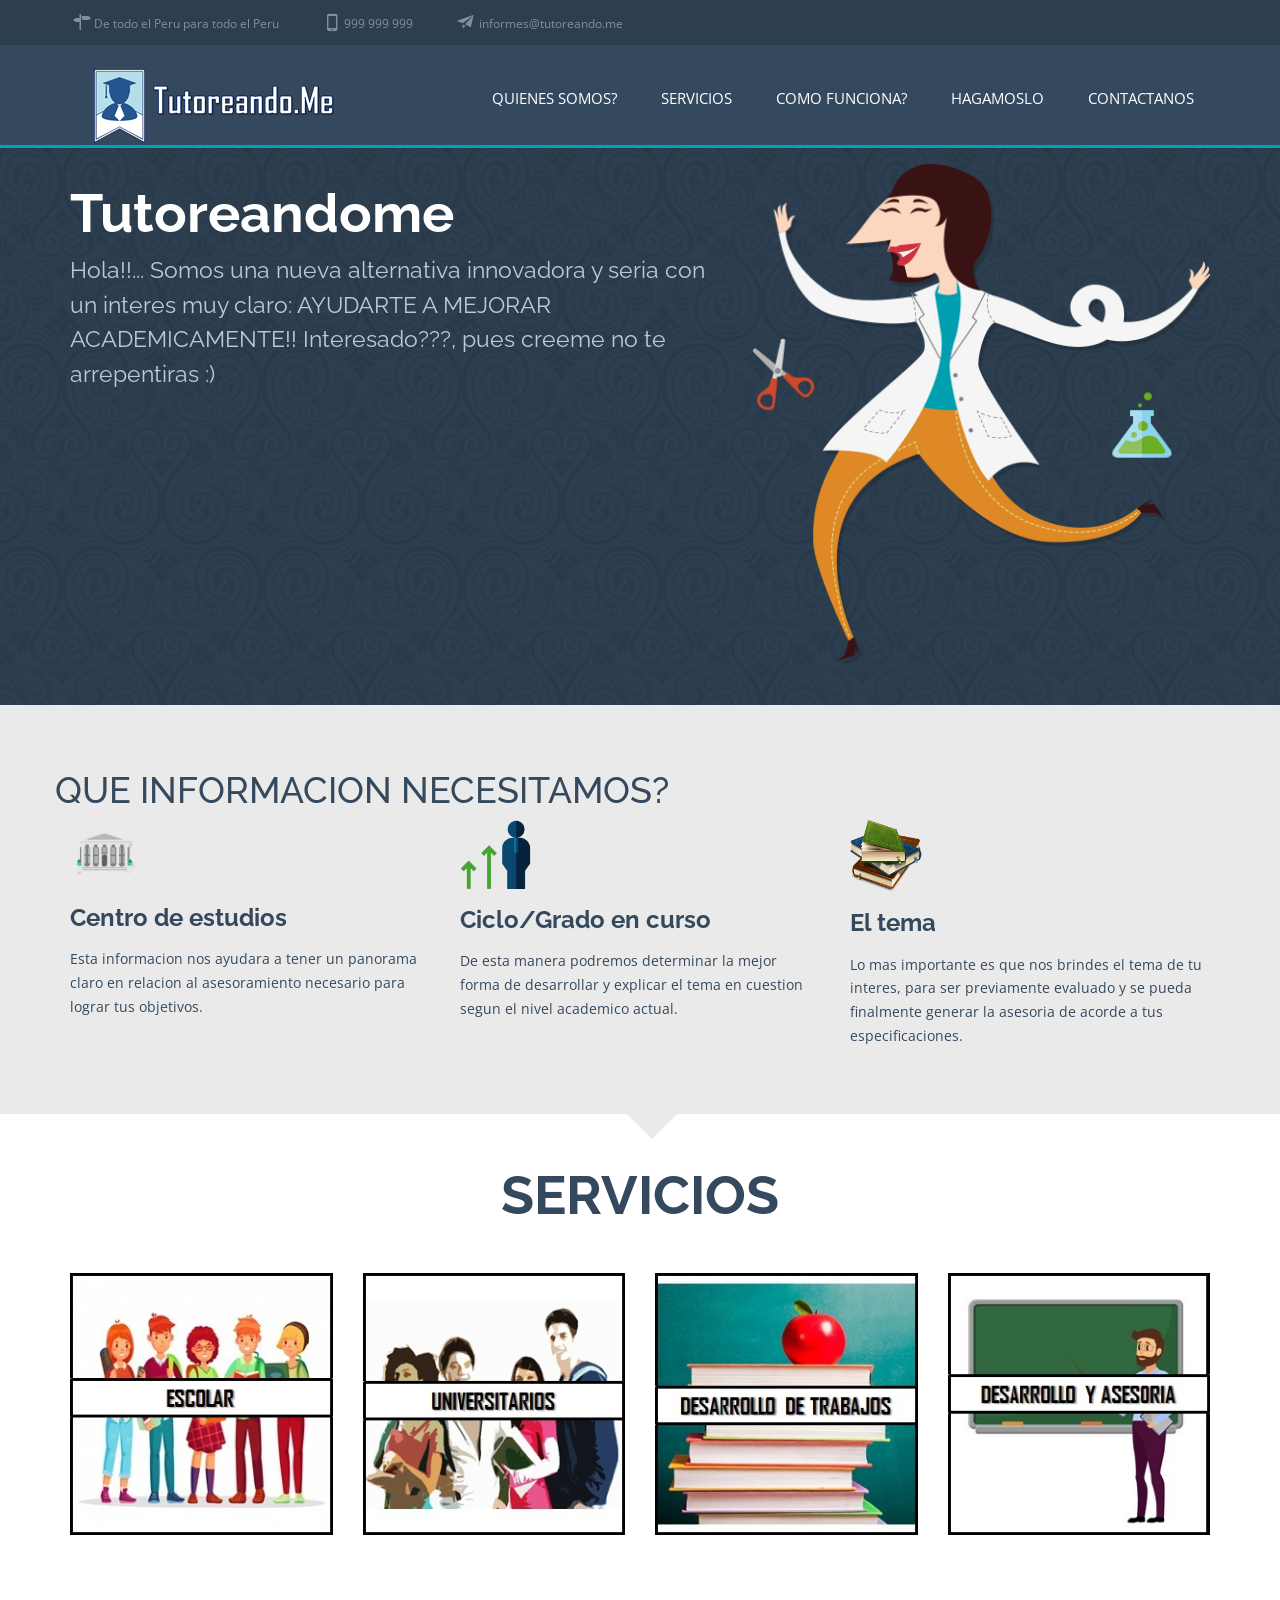
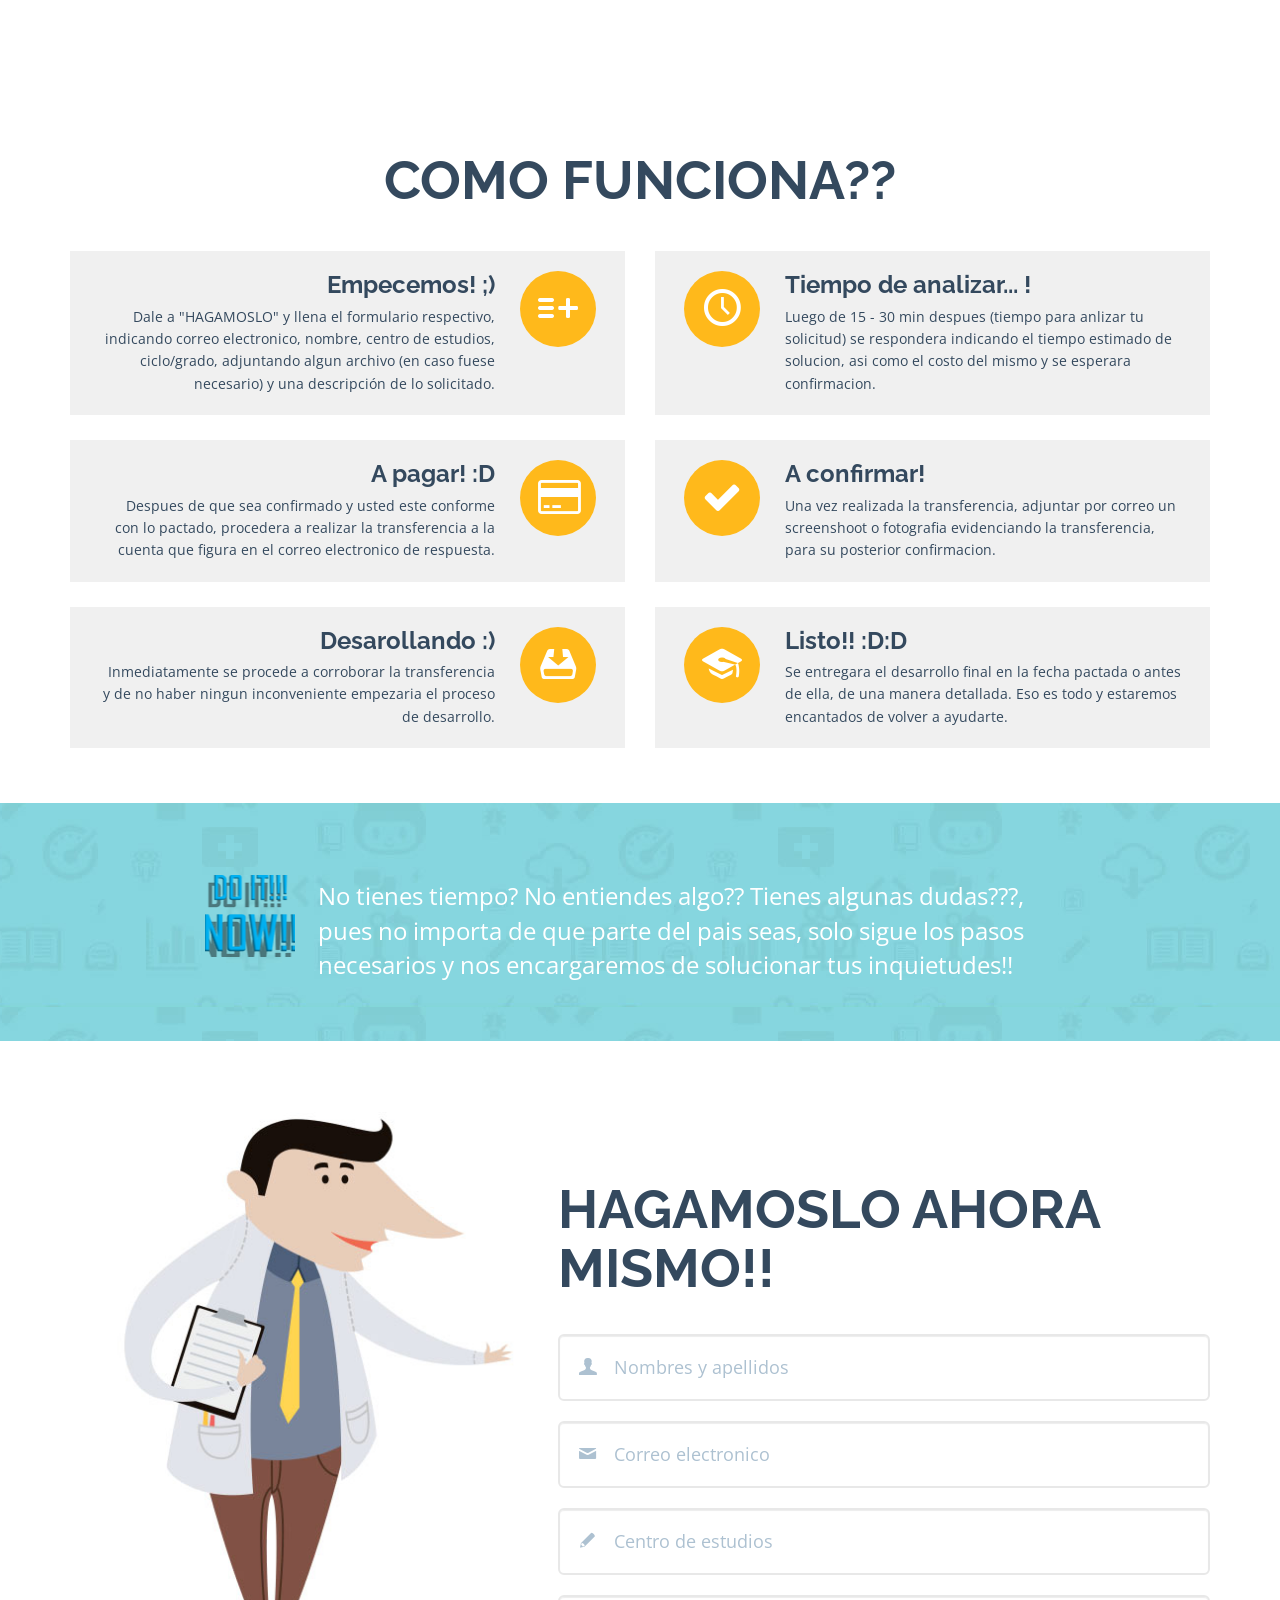
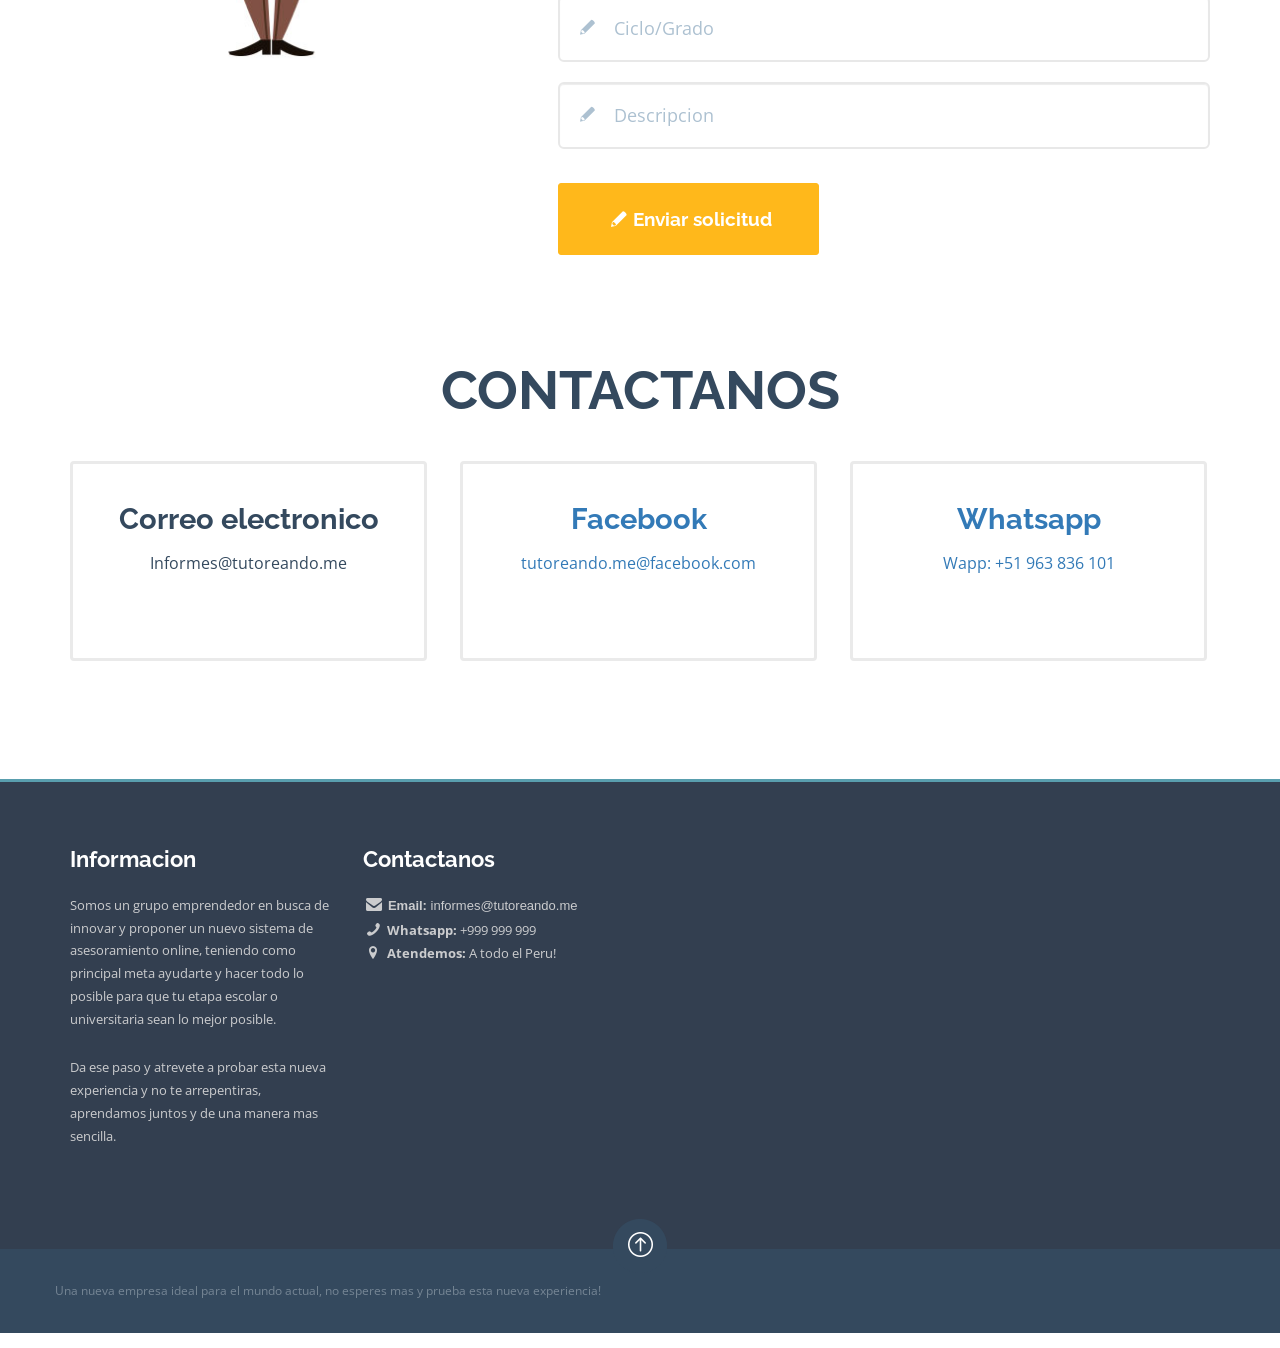
<file: index.html>
﻿<!DOCTYPE html>
<!--[if lt IE 7 ]><html class="ie ie6" lang="en"> <![endif]-->
<!--[if IE 7 ]><html class="ie ie7" lang="en"> <![endif]-->
<!--[if IE 8 ]><html class="ie ie8" lang="en"> <![endif]-->
<!--[if (gte IE 9)|!(IE)]><html lang="en" class="no-js"> <![endif]-->
	<html lang="en">
	  <head>
	  	<!-- Define Charset -->
	    <meta charset="utf-8">
	    
	    <!-- Page Title -->
	    <title>Tutoreando.me / Asesoria academica</title>
	    
	    <!-- Responsive Metatag -->
	    <meta name="viewport" content="width=device-width, initial-scale=1.0">
	    
	    <!-- Page Description and Author -->
	    <meta name="description" content="Landing Page">
	    <meta name="author" content="Coralix Themes">
	    
		<!-- fontello -->   
	    <!--[if IE 7 ]><link href="css/fonts/fontello-ie7.css" rel="stylesheet" type="text/css" media="screen" /><![endif]-->
		<link href="css/fonts/fontello.css" rel="stylesheet" type="text/css" media="screen" />

		<!-- owl-carousel -->   
		<link href="js/owl-carousel/owl.carousel.css" rel="stylesheet" type="text/css" media="screen" />		    
		<!-- Custom style -->	    	    
		<link href="css/style.css" rel="stylesheet" type="text/css" media="screen" />
		<link href="css/media-queries.css" rel="stylesheet" type="text/css" media="screen" />

		<!-- Preload -->   
		<link href="css/pace/pace-theme-barber-shop.css" rel="stylesheet" type="text/css" media="screen" />	
	
	    <!-- HTML5 shim, for IE6-8 support of HTML5 elements --><!--[if lt IE 8]><script src="js/html5shiv.js"></script><![endif]-->
	
	    <!-- Fav and touch icons -->
	    <link rel="apple-touch-icon-precomposed" sizes="144x144" href="../assets/ico/apple-touch-icon-144-precomposed.png">
	    <link rel="apple-touch-icon-precomposed" sizes="114x114" href="../assets/ico/apple-touch-icon-114-precomposed.png">
	    <link rel="apple-touch-icon-precomposed" sizes="72x72" href="../assets/ico/apple-touch-icon-72-precomposed.png">
	    <link rel="apple-touch-icon-precomposed" href="../assets/ico/apple-touch-icon-57-precomposed.png">
	    <link rel="shortcut icon" href="../assets/ico/favicon.png">
	  </head>

	  <body id="top">  	
 
		<!-- Header-->
		<header>
			<div class="top-info">
				<div class="container">
					<ul class="inline-list contact-top">
						<li><i class="icon-address"></i>De todo el Peru para todo el Peru</li>
						<li><i class="icon-mobile"></i>999 999 999</li>
						<li><i class="icon-paper-plane"></i><a href="#">informes@tutoreando.me</a></li>	
					</ul>				
				</div>
			</div>
			<div class="container">
				<nav class="navbar navbar-default nm" role="navigation">
				  <!-- Brand and toggle get grouped for better mobile display -->
				  <div class="navbar-header">
				    <button type="button" class="navbar-toggle" data-toggle="collapse" data-target=".navbar-ex1-collapse">
				      <span class="sr-only">Toggle navigation</span>
				      <span class="icon-bar"></span>
				      <span class="icon-bar"></span>
				      <span class="icon-bar"></span>
				    </button>
				    <a id="logo" class="navbar-brand" href="./"><img src="img/logo.png" alt="My Brand" /></a>
				  </div>
				  <!-- Collect the nav links, forms, and other content for toggling -->
				  <div class="collapse navbar-collapse navbar-ex1-collapse nb np">
				    <ul class="nav navbar-nav">
				    	<li><a href="#top" class="anchor">QUIENES SOMOS?</a></li>
						<li><a href="#gallery" class="anchor">SERVICIOS</a></li>
						<li><a href="#cool-things" class="anchor">COMO FUNCIONA?</a></li>
						<li><a href="#suscribe" class="anchor">HAGAMOSLO</a></li>
						<li><a href="#pricing" class="anchor">CONTACTANOS</a></li>
					
				    </ul>
				  </div><!-- /.navbar-collapse -->
				</nav>
			</div>
	    </header>
	    <!-- End Header--> 	
  	
		<!-- intro -->
		<section id="intro" class="">
			<div class="container">
				<div class="row">
					<div class="col-sm-7">
						<h2>Tutoreandome</h2>
						<p>Hola!!... Somos una nueva alternativa innovadora y seria con un interes muy claro: AYUDARTE A MEJORAR ACADEMICAMENTE!! Interesado???, pues creeme no te arrepentiras :)</p>	
						
					</div>
					<div class="col-sm-5 clearfix">
						<figure>
							<img src="img/img-intro.png" class="img-responsive img-intro" alt="img intro" />
						</figure>
					</div>
				</div>
			</div>
		</section>
    	<!-- End intro -->
    	
    	<hr class="hidden" />
    	
		<!-- Features -->
		<section id="features" class="bg-color">
			<div class="container">
				
				<div class="row">
					<h1>QUE INFORMACION NECESITAMOS?</h1>
					<div class="col-sm-4 item from-left">
						<div class="icon">
							<figure>
								<img src="img/icons/ico-77.png" alt="//" />
							</figure>
						</div>
						<h3>Centro de estudios</h3>
						<p>Esta informacion nos ayudara a tener un panorama claro en relacion al asesoramiento necesario para lograr tus objetivos.</p>
					</div>
					<div class="col-sm-4 item from-bottom">
						<div class="icon">
							<figure>
								<img src="img/icons/ico-43.png" alt="//" />
							</figure>
						</div>
						<h3>Ciclo/Grado en curso</h3>
						<p>De esta manera podremos determinar la mejor forma de desarrollar y explicar el tema en cuestion segun el nivel academico actual.</p>
					</div>
					<div class="col-sm-4 item from-right">
						<div class="icon">
							<figure>
								<img src="img/icons/ico-15.png" alt="//" />
							</figure>
						</div>
						<h3>El tema</h3>
						<p>Lo mas importante es que nos brindes el tema de tu interes, para ser previamente evaluado y se pueda finalmente generar la asesoria de acorde a tus especificaciones.</p>
					</div>
				</div>
				
			</div>
		</section>
		<!-- end Features -->  
    
    	<hr class="hidden" />
    	
		
    	
		<!-- Gallery -->
		<section id="gallery" class="bg-color">
			<div class="container text-center">
				<h2>SERVICIOS</h2>
				<div class="row">

					<div class="col-sm-3 from-left">
						<a href="img/gallery/img-gallery.jpg" class="fancybox">						
							<div class="item">
								<figure>
									<img class="img-responsive" src="img/gallery/img-gallery.jpg" alt="//" />
								</figure>
								<div class="hover">
									<div class="icon img-circle">
										<i class="icon-eye">
										</i>
									</div>
									<h4>ETAPA ESCOLAR</h4>
									<p>Te apoyamos en la etapa escolar, dandote facilidades asi como el asesoramiento claro y preciso de las materias cursadas.</p>
								</div>
							</div>
						</a>
					</div>
					
					<div class="col-sm-3 from-bottom">
						<a href="img/gallery/img-gallery-1.jpg" class="fancybox">						
							<div class="item">
								<figure>
									<img class="img-responsive" src="img/gallery/img-gallery-1.jpg" alt="//" />
								</figure>
								<div class="hover">
									<div class="icon img-circle">
										<i class="icon-eye">
										</i>
									</div>
									<h4>ETAPA UNIVERSITARIA</h4>
									<p>Trabajas?, no tienes mucho tiempo? o no entiendes algo?, no te preocupes mas te asesoramos en esta importante etapa de tu vida.</p>
								</div>
							</div>
						</a>
					</div>
					
					<div class="col-sm-3 from-bottom">
						<a href="img/gallery/img-gallery-2.jpg" class="fancybox">						
							<div class="item">
								<figure>
									<img class="img-responsive" src="img/gallery/img-gallery-2.jpg" alt="//" />
								</figure>
								<div class="hover">
									<div class="icon img-circle">
										<i class="icon-eye">
										</i>
									</div>
									<h4>DESARROLLO DE TRABAJOS</h4>
									<p>Si no tienes tiempo o solo necesitas una resolucin rapida y detallada, entonces esta es tu opcion, mandanos tu info y nosotros nos encargamos.</p>
								</div>
							</div>
						</a>
					</div>
					
					<div class="col-sm-3 from-right">
						<a href="img/gallery/img-gallery-4.jpg" class="fancybox">						
							<div class="item">
								<figure>
									<img class="img-responsive" src="img/gallery/img-gallery-4.jpg" alt="//" />
								</figure>
								<div class="hover">
									<div class="icon img-circle">
										<i class="icon-eye">
										</i>
									</div>
									<h4>DESARROLLO Y ASESORIA</h4>
									<p>No sabes como desarrollarlo? y quieres aprender?, entonces tambien tenemos una alternativa para ti. </p>
								</div>
							</div>
						</a>
					</div>
					
					
				</div><!-- .row -->
			</div>
		</section>
		<!-- end gallery -->  
    
		<hr class="hidden" />
		
		
    	
		
		<!-- cool-things -->
		<section id="cool-things" class="bg-color">
			<div class="container">
				<h2 class="text-center from-bottom">COMO FUNCIONA??</h2>
   				<div class="row">
   					<div class="col-sm-6 from-left">
	   					<div class="item right-icon clearfix">
	   						<div class="icon img-circle">
	   							<i class="icon-list-add"></i>
	   						</div>
   							<div class="cont">
	   							<h3>Empecemos! ;)</h3>
	   							<p>Dale a "HAGAMOSLO" y llena el formulario respectivo, indicando correo electronico, nombre, centro de estudios, ciclo/grado, adjuntando algun archivo (en caso fuese necesario) y una descripción de lo solicitado. </p>
   							</div>
	   					</div> 
	   				</div>	
   					<div class="col-sm-6 from-right">
   						<div class="item left-icon">
	   						<div class="icon img-circle">
	   							<i class="icon-clock-1"></i>
	   						</div>
   							<div class="cont">
	   							<h3>Tiempo de analizar... !</h3>
	   							<p>Luego de 15 - 30 min despues (tiempo para anlizar tu solicitud) se respondera indicando el tiempo estimado de solucion, asi como el costo del mismo y se esperara confirmacion. </p>
   							</div>
	   					</div>
   					</div>
   					
   					<div class="col-sm-6 from-left">
	   					<div class="item right-icon clearfix">
	   						<div class="icon img-circle">
	   							<i class="icon-credit-card-1"></i>
	   						</div>
   							<div class="cont">
	   							<h3>A pagar! :D</h3>
	   							<p>Despues de que sea confirmado y usted este conforme con lo pactado, procedera a realizar la transferencia a la cuenta que figura en el correo electronico de respuesta. </p>
   							</div>
	   					</div> 
	   				</div>	
   					
   					<div class="col-sm-6 from-right">
   						<div class="item left-icon">
	   						<div class="icon img-circle">
	   							<i class="icon-ok"></i>
	   						</div>
   							<div class="cont">
	   							<h3>A confirmar!</h3>
	   							<p>Una vez realizada la transferencia, adjuntar por correo un screenshoot o fotografia evidenciando la transferencia, para su posterior confirmacion.</p>
   							</div>
	   					</div>
   					</div>
   					
   					<div class="col-sm-6 from-left">
	   					<div class="item right-icon clearfix">
	   						<div class="icon img-circle">
	   							<i class="icon-install"></i>
	   						</div>
   							<div class="cont">
	   							<h3>Desarollando :)</h3>
	   							<p>Inmediatamente se procede a corroborar la transferencia y de no haber ningun inconveniente empezaria el proceso de desarrollo. </p>
   							</div>
	   					</div> 
	   				</div>	
   					
   					<div class="col-sm-6 from-right">
   						<div class="item left-icon">
	   						<div class="icon img-circle">
	   							<i class="icon-graduation-cap"></i>
	   						</div>
   							<div class="cont">
	   							<h3>Listo!! :D:D</h3>
	   							<p>Se entregara el desarrollo final en la fecha pactada o antes de ella, de una manera detallada. Eso es todo y estaremos encantados de volver a ayudarte. </p>
   							</div>
	   					</div>
   					</div>
   				</div>
  			</div>
		</section>
		<!-- end cool-things -->  
		   
		<!-- twitter-sect -->
		<section id="twitter-sect" class="bg-color from-bottom">
			<div class="container text-center">
   				<div class="item clearfix">
   					<i class="ico-twitter"></i>
   					<p>No tienes tiempo? No entiendes algo?? Tienes algunas dudas???, pues no importa de que parte del pais seas, solo sigue los pasos necesarios y nos encargaremos de solucionar tus inquietudes!!</p>
   				</div> 
  			</div>
		</section>
		<!-- end twitter-sect --> 
    	
   		<hr class="hidden" />
		
		   <!-- Subscribe Form -->
		<section id="suscribe" class="bg-color">
			<div class="container">
				<div class="row">
					<div class="col-sm-5 from-left">
						<figure>
							<img class="img-responsive" src="img/img-suscribe.jpg" alt="" />
						</figure>
					</div>
					<div class="col-sm-7 from-right">
						<h2>HAGAMOSLO AHORA MISMO!!</h2>
						<form id="suscribe-form" action="suscribe.php" role="form">
						  <fieldset>
						    <div class="form-group from-bottom">
						      	<label class="hidden">Disabled input</label>
						    	<div class="left-inner-addon">
								    <i class="icon-user"></i>
									<input name="name" class="form-control input-lg" type="text" placeholder="Nombres y apellidos">
								</div>
						    </div>
						    <div class="form-group from-bottom">
						    	<label  class="hidden">Disabled select menu</label>
							    <div class="left-inner-addon">
								    <i class="icon-mail"></i>
									<input name="email" class="form-control input-lg" type="email" placeholder="Correo electronico">
								</div>
						    </div>
						    <div class="form-group from-bottom">
						    	<label  class="hidden">Disabled select menu</label>
							    <div class="left-inner-addon">
								    <i class="icon-pencil"></i>
									<input name="course" class="form-control input-lg" type="text" placeholder="Centro de estudios">
								</div>
							</div>
							<div class="form-group from-bottom">
						    	<label  class="hidden">Disabled select menu</label>
							    <div class="left-inner-addon">
								    <i class="icon-pencil"></i>
									<input name="course" class="form-control input-lg" type="text" placeholder="Ciclo/Grado">
								</div>
							</div>
							<div class="form-group from-bottom">
						    	<label  class="hidden">Disabled select menu</label>
							    <div class="left-inner-addon">
								    <i class="icon-pencil"></i>
									<input name="course" class="form-control input-lg" type="text" placeholder="Descripcion">
								</div>
						    </div>
						    <!-- Indicates caution should be taken with this action -->	
						    <button type="submit" class="btn btn-warning btn-lg from-bottom" ><i class="icon-pencil"></i>Enviar solicitud</button>
						  </fieldset>
						</form>
					</div>
				</div>
			</div>
		</section>
		<!-- end Subscribe Form -->  
    
		<hr class="hidden" />
		

		<fb:login-button 
		scope="public_profile,email"
		onlogin="checkLoginState();">
	  </fb:login-button>
		
		<!-- Pricing -->
		<section id="pricing" class="bg-color">
			<div class="container text-center">
   				<h2 class="from-bottom">CONTACTANOS</h2>
   				<div class="row">
					   
					
					
					<div class="col-sm-4 from-left">
   						<div class="item">
	   						<h3>Correo electronico</h3>
	   						<ul>
								<li>Informes@tutoreando.me</li>
							</ul>
   						</div>
   					</div>
					
										
   					
					<a target="_blank" a href="https://www.facebook.com/Tutoreandome-103737254578209/">
   					<div class="col-sm-4 from-bottom">
   						<div class="item">
	   						<h3>Facebook</h3>
	   						
	   						<ul>
								<li>tutoreando.me@facebook.com</li>
								
	   						</ul>
   						</div>
   					</div>
   					
   				
   					
   					
					<a target="_blank" a href="https://api.whatsapp.com/send?phone=51963836101&text=Hola Tutoreando.me!, me puedes ayudar?">

   					<div class="col-sm-4 from-right">
   						<div class="item">
	   						<h3>Whatsapp</h3>
	   						
	   						<ul>
								<li>Wapp: +51 963 836 101</li>
								
	   						</ul>
   						</div>
   					</div>
					
									
   					


   					
   				</div>
  			</div>
		</section>
		<!-- end pricing --> 
    	
   		<hr class="hidden" />
	   	

		
   		
    	
    	<!--Footer-->
		<div class="footer from-bottom">
			<section class="container generic-section">
				<div class="row-fluid">	
	            	<div class="col-sm-3 item left">
		    			<h3>Informacion</h3>
		    			<p>Somos un grupo emprendedor en busca de innovar y proponer un nuevo sistema de asesoramiento online, teniendo como principal meta ayudarte y hacer todo lo posible para que tu etapa escolar o universitaria sean lo mejor posible. </p>
						<p>Da ese paso y atrevete a probar esta nueva experiencia y no te arrepentiras, aprendamos juntos y de una manera mas sencilla. </p>
	    			</div>  	
	
		    		<div class="col-sm-3 item left">
		    			<h3>Contactanos</h3>
						<p><i class="icon-mail-alt"></i> <strong>Email:</strong>  <a href="mailto:informes@tutoreando.me?subject=feedback">informes@tutoreando.me</a>
						<br />
						<i class="icon-phone"></i> <strong>Whatsapp:</strong> +999 999 999
						<br />
						<i class="icon-location"></i> <strong>Atendemos:</strong>  A todo el Peru!</p>
		    		</div>  	
	                	
		    		  
	              
		    		  		
				</div>
			</section>
		</div>
		<!-- End Footer -->  
	        	 
	 
	    <!--Copyright-->
		 <div class="copy">
		 	
		 	<a href="#top" class="anchor totop">to top</a>
		 	
	     	<section class="container np">
				<p>Una nueva empresa ideal para el mundo actual, no esperes mas y prueba esta nueva experiencia!</p>
			</section>
		</div>
	    <!--End Copyright-->

    <!-- ======================= JQuery libs =============================== -->  
		<script src="js/jquery.min.js"></script>
	 
		<!-- Bootstrap-->
	    <script src="js/bootstrap.js"></script>
	    
	    <!--[if lt IE 8]><script src="js/respond.min.js"></script><![endif]-->
	    
	    <!-- fancyBox -->
		<script type="text/javascript" src="js/fancy/jquery.fancybox.pack.js"></script>

		<!-- fit videos -->
		<script src="js/jquery.fitvids.min.js" type="text/javascript"></script>

		<!-- team -->
		<script src="js/owl-carousel/owl.carousel.js"></script>

		<!-- preload  -->
		<script src="js/pace.min.js"></script>

		<!-- easing -->
		<script src="js/easing.js" type="text/javascript"></script>

	    <!-- Custom js-->
	    <script src="js/jquery-func.js"></script>
    <!-- ======================= End JQuery libs =========================== --> 



  </body>
</html>
</file>
<file: css/fonts/fontello-ie7.css>
[class^="icon-"], [class*=" icon-"] {
  font-family: 'fontello';
  font-style: normal;
  font-weight: normal;
 
  /* fix buttons height */
  line-height: 1em;
 
  /* you can be more comfortable with increased icons size */
  /* font-size: 120%; */
}
 
.icon-right-open { *zoom: expression( this.runtimeStyle['zoom'] = '1', this.innerHTML = '&#xe800;&nbsp;'); }
.icon-left-open { *zoom: expression( this.runtimeStyle['zoom'] = '1', this.innerHTML = '&#xe801;&nbsp;'); }
.icon-plus { *zoom: expression( this.runtimeStyle['zoom'] = '1', this.innerHTML = '&#xe802;&nbsp;'); }
.icon-calendar-empty { *zoom: expression( this.runtimeStyle['zoom'] = '1', this.innerHTML = '&#xe803;&nbsp;'); }
.icon-thumbs-up { *zoom: expression( this.runtimeStyle['zoom'] = '1', this.innerHTML = '&#xe804;&nbsp;'); }
.icon-doc-text { *zoom: expression( this.runtimeStyle['zoom'] = '1', this.innerHTML = '&#xe805;&nbsp;'); }
.icon-pin { *zoom: expression( this.runtimeStyle['zoom'] = '1', this.innerHTML = '&#xe806;&nbsp;'); }
.icon-location { *zoom: expression( this.runtimeStyle['zoom'] = '1', this.innerHTML = '&#xe807;&nbsp;'); }
.icon-youtube { *zoom: expression( this.runtimeStyle['zoom'] = '1', this.innerHTML = '&#xe808;&nbsp;'); }
.icon-youtube-squared { *zoom: expression( this.runtimeStyle['zoom'] = '1', this.innerHTML = '&#xe809;&nbsp;'); }
.icon-youtube-play { *zoom: expression( this.runtimeStyle['zoom'] = '1', this.innerHTML = '&#xe80a;&nbsp;'); }
.icon-xing-squared { *zoom: expression( this.runtimeStyle['zoom'] = '1', this.innerHTML = '&#xe80b;&nbsp;'); }
.icon-xing { *zoom: expression( this.runtimeStyle['zoom'] = '1', this.innerHTML = '&#xe80c;&nbsp;'); }
.icon-windows { *zoom: expression( this.runtimeStyle['zoom'] = '1', this.innerHTML = '&#xe80d;&nbsp;'); }
.icon-twitter { *zoom: expression( this.runtimeStyle['zoom'] = '1', this.innerHTML = '&#xe80e;&nbsp;'); }
.icon-tumblr-squared { *zoom: expression( this.runtimeStyle['zoom'] = '1', this.innerHTML = '&#xe80f;&nbsp;'); }
.icon-trello { *zoom: expression( this.runtimeStyle['zoom'] = '1', this.innerHTML = '&#xe810;&nbsp;'); }
.icon-skype { *zoom: expression( this.runtimeStyle['zoom'] = '1', this.innerHTML = '&#xe811;&nbsp;'); }
.icon-renren { *zoom: expression( this.runtimeStyle['zoom'] = '1', this.innerHTML = '&#xe812;&nbsp;'); }
.icon-list { *zoom: expression( this.runtimeStyle['zoom'] = '1', this.innerHTML = '&#xe813;&nbsp;'); }
.icon-doc-text-1 { *zoom: expression( this.runtimeStyle['zoom'] = '1', this.innerHTML = '&#xe814;&nbsp;'); }
.icon-linkedin { *zoom: expression( this.runtimeStyle['zoom'] = '1', this.innerHTML = '&#xe815;&nbsp;'); }
.icon-picture { *zoom: expression( this.runtimeStyle['zoom'] = '1', this.innerHTML = '&#xe816;&nbsp;'); }
.icon-menu { *zoom: expression( this.runtimeStyle['zoom'] = '1', this.innerHTML = '&#xe817;&nbsp;'); }
.icon-down-dir { *zoom: expression( this.runtimeStyle['zoom'] = '1', this.innerHTML = '&#xe818;&nbsp;'); }
.icon-star { *zoom: expression( this.runtimeStyle['zoom'] = '1', this.innerHTML = '&#xe819;&nbsp;'); }
.icon-basket { *zoom: expression( this.runtimeStyle['zoom'] = '1', this.innerHTML = '&#xe81a;&nbsp;'); }
.icon-info { *zoom: expression( this.runtimeStyle['zoom'] = '1', this.innerHTML = '&#xe81b;&nbsp;'); }
.icon-angle-up { *zoom: expression( this.runtimeStyle['zoom'] = '1', this.innerHTML = '&#xe81c;&nbsp;'); }
.icon-angle-down { *zoom: expression( this.runtimeStyle['zoom'] = '1', this.innerHTML = '&#xe81d;&nbsp;'); }
.icon-mobile { *zoom: expression( this.runtimeStyle['zoom'] = '1', this.innerHTML = '&#xe81e;&nbsp;'); }
.icon-paper-plane { *zoom: expression( this.runtimeStyle['zoom'] = '1', this.innerHTML = '&#xe81f;&nbsp;'); }
.icon-address { *zoom: expression( this.runtimeStyle['zoom'] = '1', this.innerHTML = '&#xe820;&nbsp;'); }
.icon-leaf { *zoom: expression( this.runtimeStyle['zoom'] = '1', this.innerHTML = '&#xe821;&nbsp;'); }
.icon-flight { *zoom: expression( this.runtimeStyle['zoom'] = '1', this.innerHTML = '&#xe822;&nbsp;'); }
.icon-moon { *zoom: expression( this.runtimeStyle['zoom'] = '1', this.innerHTML = '&#xe823;&nbsp;'); }
.icon-tape { *zoom: expression( this.runtimeStyle['zoom'] = '1', this.innerHTML = '&#xe824;&nbsp;'); }
.icon-graduation-cap { *zoom: expression( this.runtimeStyle['zoom'] = '1', this.innerHTML = '&#xe825;&nbsp;'); }
.icon-ticket { *zoom: expression( this.runtimeStyle['zoom'] = '1', this.innerHTML = '&#xe826;&nbsp;'); }
.icon-water { *zoom: expression( this.runtimeStyle['zoom'] = '1', this.innerHTML = '&#xe827;&nbsp;'); }
.icon-droplet { *zoom: expression( this.runtimeStyle['zoom'] = '1', this.innerHTML = '&#xe828;&nbsp;'); }
.icon-air { *zoom: expression( this.runtimeStyle['zoom'] = '1', this.innerHTML = '&#xe829;&nbsp;'); }
.icon-credit-card { *zoom: expression( this.runtimeStyle['zoom'] = '1', this.innerHTML = '&#xe82a;&nbsp;'); }
.icon-floppy { *zoom: expression( this.runtimeStyle['zoom'] = '1', this.innerHTML = '&#xe82b;&nbsp;'); }
.icon-clipboard { *zoom: expression( this.runtimeStyle['zoom'] = '1', this.innerHTML = '&#xe82c;&nbsp;'); }
.icon-megaphone { *zoom: expression( this.runtimeStyle['zoom'] = '1', this.innerHTML = '&#xe82d;&nbsp;'); }
.icon-drive { *zoom: expression( this.runtimeStyle['zoom'] = '1', this.innerHTML = '&#xe82e;&nbsp;'); }
.icon-bucket { *zoom: expression( this.runtimeStyle['zoom'] = '1', this.innerHTML = '&#xe82f;&nbsp;'); }
.icon-database { *zoom: expression( this.runtimeStyle['zoom'] = '1', this.innerHTML = '&#xe830;&nbsp;'); }
.icon-flag { *zoom: expression( this.runtimeStyle['zoom'] = '1', this.innerHTML = '&#xe831;&nbsp;'); }
.icon-key { *zoom: expression( this.runtimeStyle['zoom'] = '1', this.innerHTML = '&#xe832;&nbsp;'); }
.icon-cancel-squared { *zoom: expression( this.runtimeStyle['zoom'] = '1', this.innerHTML = '&#xe833;&nbsp;'); }
.icon-flow-branch { *zoom: expression( this.runtimeStyle['zoom'] = '1', this.innerHTML = '&#xe834;&nbsp;'); }
.icon-cancel-circled { *zoom: expression( this.runtimeStyle['zoom'] = '1', this.innerHTML = '&#xe835;&nbsp;'); }
.icon-flow-line { *zoom: expression( this.runtimeStyle['zoom'] = '1', this.innerHTML = '&#xe836;&nbsp;'); }
.icon-flashlight { *zoom: expression( this.runtimeStyle['zoom'] = '1', this.innerHTML = '&#xe837;&nbsp;'); }
.icon-search { *zoom: expression( this.runtimeStyle['zoom'] = '1', this.innerHTML = '&#xe838;&nbsp;'); }
.icon-mail { *zoom: expression( this.runtimeStyle['zoom'] = '1', this.innerHTML = '&#xe839;&nbsp;'); }
.icon-heart { *zoom: expression( this.runtimeStyle['zoom'] = '1', this.innerHTML = '&#xe83a;&nbsp;'); }
.icon-heart-empty { *zoom: expression( this.runtimeStyle['zoom'] = '1', this.innerHTML = '&#xe83b;&nbsp;'); }
.icon-user { *zoom: expression( this.runtimeStyle['zoom'] = '1', this.innerHTML = '&#xe83c;&nbsp;'); }
.icon-users { *zoom: expression( this.runtimeStyle['zoom'] = '1', this.innerHTML = '&#xe83d;&nbsp;'); }
.icon-video { *zoom: expression( this.runtimeStyle['zoom'] = '1', this.innerHTML = '&#xe83e;&nbsp;'); }
.icon-picture-1 { *zoom: expression( this.runtimeStyle['zoom'] = '1', this.innerHTML = '&#xe83f;&nbsp;'); }
.icon-camera { *zoom: expression( this.runtimeStyle['zoom'] = '1', this.innerHTML = '&#xe840;&nbsp;'); }
.icon-eye { *zoom: expression( this.runtimeStyle['zoom'] = '1', this.innerHTML = '&#xe841;&nbsp;'); }
.icon-check { *zoom: expression( this.runtimeStyle['zoom'] = '1', this.innerHTML = '&#xe842;&nbsp;'); }
.icon-cancel { *zoom: expression( this.runtimeStyle['zoom'] = '1', this.innerHTML = '&#xe843;&nbsp;'); }
.icon-layout { *zoom: expression( this.runtimeStyle['zoom'] = '1', this.innerHTML = '&#xe844;&nbsp;'); }
.icon-lock { *zoom: expression( this.runtimeStyle['zoom'] = '1', this.innerHTML = '&#xe845;&nbsp;'); }
.icon-link { *zoom: expression( this.runtimeStyle['zoom'] = '1', this.innerHTML = '&#xe846;&nbsp;'); }
.icon-attach { *zoom: expression( this.runtimeStyle['zoom'] = '1', this.innerHTML = '&#xe847;&nbsp;'); }
.icon-back { *zoom: expression( this.runtimeStyle['zoom'] = '1', this.innerHTML = '&#xe848;&nbsp;'); }
.icon-info-circled { *zoom: expression( this.runtimeStyle['zoom'] = '1', this.innerHTML = '&#xe849;&nbsp;'); }
.icon-help-circled { *zoom: expression( this.runtimeStyle['zoom'] = '1', this.innerHTML = '&#xe84a;&nbsp;'); }
.icon-help { *zoom: expression( this.runtimeStyle['zoom'] = '1', this.innerHTML = '&#xe84b;&nbsp;'); }
.icon-minus-squared { *zoom: expression( this.runtimeStyle['zoom'] = '1', this.innerHTML = '&#xe84c;&nbsp;'); }
.icon-minus-circled { *zoom: expression( this.runtimeStyle['zoom'] = '1', this.innerHTML = '&#xe84d;&nbsp;'); }
.icon-minus { *zoom: expression( this.runtimeStyle['zoom'] = '1', this.innerHTML = '&#xe84e;&nbsp;'); }
.icon-plus-squared { *zoom: expression( this.runtimeStyle['zoom'] = '1', this.innerHTML = '&#xe84f;&nbsp;'); }
.icon-plus-circled { *zoom: expression( this.runtimeStyle['zoom'] = '1', this.innerHTML = '&#xe850;&nbsp;'); }
.icon-plus-1 { *zoom: expression( this.runtimeStyle['zoom'] = '1', this.innerHTML = '&#xe851;&nbsp;'); }
.icon-bookmark { *zoom: expression( this.runtimeStyle['zoom'] = '1', this.innerHTML = '&#xe852;&nbsp;'); }
.icon-bookmarks { *zoom: expression( this.runtimeStyle['zoom'] = '1', this.innerHTML = '&#xe853;&nbsp;'); }
.icon-download { *zoom: expression( this.runtimeStyle['zoom'] = '1', this.innerHTML = '&#xe854;&nbsp;'); }
.icon-upload { *zoom: expression( this.runtimeStyle['zoom'] = '1', this.innerHTML = '&#xe855;&nbsp;'); }
.icon-upload-cloud { *zoom: expression( this.runtimeStyle['zoom'] = '1', this.innerHTML = '&#xe856;&nbsp;'); }
.icon-thumbs-down { *zoom: expression( this.runtimeStyle['zoom'] = '1', this.innerHTML = '&#xe857;&nbsp;'); }
.icon-reply { *zoom: expression( this.runtimeStyle['zoom'] = '1', this.innerHTML = '&#xe858;&nbsp;'); }
.icon-reply-all { *zoom: expression( this.runtimeStyle['zoom'] = '1', this.innerHTML = '&#xe859;&nbsp;'); }
.icon-forward { *zoom: expression( this.runtimeStyle['zoom'] = '1', this.innerHTML = '&#xe85a;&nbsp;'); }
.icon-quote { *zoom: expression( this.runtimeStyle['zoom'] = '1', this.innerHTML = '&#xe85b;&nbsp;'); }
.icon-code { *zoom: expression( this.runtimeStyle['zoom'] = '1', this.innerHTML = '&#xe85c;&nbsp;'); }
.icon-export { *zoom: expression( this.runtimeStyle['zoom'] = '1', this.innerHTML = '&#xe85d;&nbsp;'); }
.icon-print { *zoom: expression( this.runtimeStyle['zoom'] = '1', this.innerHTML = '&#xe85e;&nbsp;'); }
.icon-retweet { *zoom: expression( this.runtimeStyle['zoom'] = '1', this.innerHTML = '&#xe85f;&nbsp;'); }
.icon-keyboard { *zoom: expression( this.runtimeStyle['zoom'] = '1', this.innerHTML = '&#xe860;&nbsp;'); }
.icon-comment { *zoom: expression( this.runtimeStyle['zoom'] = '1', this.innerHTML = '&#xe861;&nbsp;'); }
.icon-pencil { *zoom: expression( this.runtimeStyle['zoom'] = '1', this.innerHTML = '&#xe862;&nbsp;'); }
.icon-doc-landscape { *zoom: expression( this.runtimeStyle['zoom'] = '1', this.innerHTML = '&#xe863;&nbsp;'); }
.icon-docs { *zoom: expression( this.runtimeStyle['zoom'] = '1', this.innerHTML = '&#xe864;&nbsp;'); }
.icon-doc { *zoom: expression( this.runtimeStyle['zoom'] = '1', this.innerHTML = '&#xe865;&nbsp;'); }
.icon-trash { *zoom: expression( this.runtimeStyle['zoom'] = '1', this.innerHTML = '&#xe866;&nbsp;'); }
.icon-cup { *zoom: expression( this.runtimeStyle['zoom'] = '1', this.innerHTML = '&#xe867;&nbsp;'); }
.icon-compass { *zoom: expression( this.runtimeStyle['zoom'] = '1', this.innerHTML = '&#xe868;&nbsp;'); }
.icon-direction { *zoom: expression( this.runtimeStyle['zoom'] = '1', this.innerHTML = '&#xe869;&nbsp;'); }
.icon-map { *zoom: expression( this.runtimeStyle['zoom'] = '1', this.innerHTML = '&#xe86a;&nbsp;'); }
.icon-vcard { *zoom: expression( this.runtimeStyle['zoom'] = '1', this.innerHTML = '&#xe86b;&nbsp;'); }
.icon-alert { *zoom: expression( this.runtimeStyle['zoom'] = '1', this.innerHTML = '&#xe86c;&nbsp;'); }
.icon-attention { *zoom: expression( this.runtimeStyle['zoom'] = '1', this.innerHTML = '&#xe86d;&nbsp;'); }
.icon-bell { *zoom: expression( this.runtimeStyle['zoom'] = '1', this.innerHTML = '&#xe86e;&nbsp;'); }
.icon-chat { *zoom: expression( this.runtimeStyle['zoom'] = '1', this.innerHTML = '&#xe86f;&nbsp;'); }
.icon-folder { *zoom: expression( this.runtimeStyle['zoom'] = '1', this.innerHTML = '&#xe870;&nbsp;'); }
.icon-archive { *zoom: expression( this.runtimeStyle['zoom'] = '1', this.innerHTML = '&#xe871;&nbsp;'); }
.icon-twitter-1 { *zoom: expression( this.runtimeStyle['zoom'] = '1', this.innerHTML = '&#xe872;&nbsp;'); }
.icon-vimeo-circled { *zoom: expression( this.runtimeStyle['zoom'] = '1', this.innerHTML = '&#xe873;&nbsp;'); }
.icon-twitter-circled { *zoom: expression( this.runtimeStyle['zoom'] = '1', this.innerHTML = '&#xe874;&nbsp;'); }
.icon-facebook { *zoom: expression( this.runtimeStyle['zoom'] = '1', this.innerHTML = '&#xe875;&nbsp;'); }
.icon-facebook-circled { *zoom: expression( this.runtimeStyle['zoom'] = '1', this.innerHTML = '&#xe876;&nbsp;'); }
.icon-facebook-squared { *zoom: expression( this.runtimeStyle['zoom'] = '1', this.innerHTML = '&#xe877;&nbsp;'); }
.icon-gplus { *zoom: expression( this.runtimeStyle['zoom'] = '1', this.innerHTML = '&#xe878;&nbsp;'); }
.icon-pinterest { *zoom: expression( this.runtimeStyle['zoom'] = '1', this.innerHTML = '&#xe879;&nbsp;'); }
.icon-pinterest-circled { *zoom: expression( this.runtimeStyle['zoom'] = '1', this.innerHTML = '&#xe87a;&nbsp;'); }
.icon-tumblr { *zoom: expression( this.runtimeStyle['zoom'] = '1', this.innerHTML = '&#xe87b;&nbsp;'); }
.icon-tumblr-circled { *zoom: expression( this.runtimeStyle['zoom'] = '1', this.innerHTML = '&#xe87c;&nbsp;'); }
.icon-linkedin-1 { *zoom: expression( this.runtimeStyle['zoom'] = '1', this.innerHTML = '&#xe87d;&nbsp;'); }
.icon-linkedin-circled { *zoom: expression( this.runtimeStyle['zoom'] = '1', this.innerHTML = '&#xe87e;&nbsp;'); }
.icon-dribbble { *zoom: expression( this.runtimeStyle['zoom'] = '1', this.innerHTML = '&#xe87f;&nbsp;'); }
.icon-dribbble-circled { *zoom: expression( this.runtimeStyle['zoom'] = '1', this.innerHTML = '&#xe880;&nbsp;'); }
.icon-stumbleupon { *zoom: expression( this.runtimeStyle['zoom'] = '1', this.innerHTML = '&#xe881;&nbsp;'); }
.icon-stumbleupon-circled { *zoom: expression( this.runtimeStyle['zoom'] = '1', this.innerHTML = '&#xe882;&nbsp;'); }
.icon-lastfm { *zoom: expression( this.runtimeStyle['zoom'] = '1', this.innerHTML = '&#xe883;&nbsp;'); }
.icon-lastfm-circled { *zoom: expression( this.runtimeStyle['zoom'] = '1', this.innerHTML = '&#xe884;&nbsp;'); }
.icon-vimeo { *zoom: expression( this.runtimeStyle['zoom'] = '1', this.innerHTML = '&#xe885;&nbsp;'); }
.icon-flickr-circled { *zoom: expression( this.runtimeStyle['zoom'] = '1', this.innerHTML = '&#xe886;&nbsp;'); }
.icon-flickr { *zoom: expression( this.runtimeStyle['zoom'] = '1', this.innerHTML = '&#xe887;&nbsp;'); }
.icon-github-circled { *zoom: expression( this.runtimeStyle['zoom'] = '1', this.innerHTML = '&#xe888;&nbsp;'); }
.icon-github { *zoom: expression( this.runtimeStyle['zoom'] = '1', this.innerHTML = '&#xe889;&nbsp;'); }
.icon-cc-remix { *zoom: expression( this.runtimeStyle['zoom'] = '1', this.innerHTML = '&#xe88a;&nbsp;'); }
.icon-cc-share { *zoom: expression( this.runtimeStyle['zoom'] = '1', this.innerHTML = '&#xe88b;&nbsp;'); }
.icon-cc-zero { *zoom: expression( this.runtimeStyle['zoom'] = '1', this.innerHTML = '&#xe88c;&nbsp;'); }
.icon-cc-pd { *zoom: expression( this.runtimeStyle['zoom'] = '1', this.innerHTML = '&#xe88d;&nbsp;'); }
.icon-cc-nd { *zoom: expression( this.runtimeStyle['zoom'] = '1', this.innerHTML = '&#xe88e;&nbsp;'); }
.icon-cc-sa { *zoom: expression( this.runtimeStyle['zoom'] = '1', this.innerHTML = '&#xe88f;&nbsp;'); }
.icon-cc-nc-jp { *zoom: expression( this.runtimeStyle['zoom'] = '1', this.innerHTML = '&#xe890;&nbsp;'); }
.icon-cc-nc-eu { *zoom: expression( this.runtimeStyle['zoom'] = '1', this.innerHTML = '&#xe891;&nbsp;'); }
.icon-cc-nc { *zoom: expression( this.runtimeStyle['zoom'] = '1', this.innerHTML = '&#xe892;&nbsp;'); }
.icon-cc-by { *zoom: expression( this.runtimeStyle['zoom'] = '1', this.innerHTML = '&#xe893;&nbsp;'); }
.icon-cc { *zoom: expression( this.runtimeStyle['zoom'] = '1', this.innerHTML = '&#xe894;&nbsp;'); }
.icon-traffic-cone { *zoom: expression( this.runtimeStyle['zoom'] = '1', this.innerHTML = '&#xe895;&nbsp;'); }
.icon-gauge { *zoom: expression( this.runtimeStyle['zoom'] = '1', this.innerHTML = '&#xe896;&nbsp;'); }
.icon-rocket { *zoom: expression( this.runtimeStyle['zoom'] = '1', this.innerHTML = '&#xe897;&nbsp;'); }
.icon-flow-parallel { *zoom: expression( this.runtimeStyle['zoom'] = '1', this.innerHTML = '&#xe898;&nbsp;'); }
.icon-language { *zoom: expression( this.runtimeStyle['zoom'] = '1', this.innerHTML = '&#xe899;&nbsp;'); }
.icon-brush { *zoom: expression( this.runtimeStyle['zoom'] = '1', this.innerHTML = '&#xe89a;&nbsp;'); }
.icon-magnet { *zoom: expression( this.runtimeStyle['zoom'] = '1', this.innerHTML = '&#xe89b;&nbsp;'); }
.icon-infinity { *zoom: expression( this.runtimeStyle['zoom'] = '1', this.innerHTML = '&#xe89c;&nbsp;'); }
.icon-thermometer { *zoom: expression( this.runtimeStyle['zoom'] = '1', this.innerHTML = '&#xe89d;&nbsp;'); }
.icon-flow-cascade { *zoom: expression( this.runtimeStyle['zoom'] = '1', this.innerHTML = '&#xe89e;&nbsp;'); }
.icon-flow-tree { *zoom: expression( this.runtimeStyle['zoom'] = '1', this.innerHTML = '&#xe89f;&nbsp;'); }
.icon-chart-area { *zoom: expression( this.runtimeStyle['zoom'] = '1', this.innerHTML = '&#xe8a0;&nbsp;'); }
.icon-chart-bar { *zoom: expression( this.runtimeStyle['zoom'] = '1', this.innerHTML = '&#xe8a1;&nbsp;'); }
.icon-chart-line { *zoom: expression( this.runtimeStyle['zoom'] = '1', this.innerHTML = '&#xe8a2;&nbsp;'); }
.icon-chart-pie { *zoom: expression( this.runtimeStyle['zoom'] = '1', this.innerHTML = '&#xe8a3;&nbsp;'); }
.icon-erase { *zoom: expression( this.runtimeStyle['zoom'] = '1', this.innerHTML = '&#xe8a4;&nbsp;'); }
.icon-inbox { *zoom: expression( this.runtimeStyle['zoom'] = '1', this.innerHTML = '&#xe8a5;&nbsp;'); }
.icon-network { *zoom: expression( this.runtimeStyle['zoom'] = '1', this.innerHTML = '&#xe8a6;&nbsp;'); }
.icon-cd { *zoom: expression( this.runtimeStyle['zoom'] = '1', this.innerHTML = '&#xe8a7;&nbsp;'); }
.icon-install { *zoom: expression( this.runtimeStyle['zoom'] = '1', this.innerHTML = '&#xe8a8;&nbsp;'); }
.icon-globe { *zoom: expression( this.runtimeStyle['zoom'] = '1', this.innerHTML = '&#xe8a9;&nbsp;'); }
.icon-cloud { *zoom: expression( this.runtimeStyle['zoom'] = '1', this.innerHTML = '&#xe8aa;&nbsp;'); }
.icon-cloud-thunder { *zoom: expression( this.runtimeStyle['zoom'] = '1', this.innerHTML = '&#xe8ab;&nbsp;'); }
.icon-signal { *zoom: expression( this.runtimeStyle['zoom'] = '1', this.innerHTML = '&#xe8ac;&nbsp;'); }
.icon-trophy { *zoom: expression( this.runtimeStyle['zoom'] = '1', this.innerHTML = '&#xe8ad;&nbsp;'); }
.icon-battery { *zoom: expression( this.runtimeStyle['zoom'] = '1', this.innerHTML = '&#xe8ae;&nbsp;'); }
.icon-back-in-time { *zoom: expression( this.runtimeStyle['zoom'] = '1', this.innerHTML = '&#xe8af;&nbsp;'); }
.icon-monitor { *zoom: expression( this.runtimeStyle['zoom'] = '1', this.innerHTML = '&#xe8b0;&nbsp;'); }
.icon-list-add { *zoom: expression( this.runtimeStyle['zoom'] = '1', this.innerHTML = '&#xe8b1;&nbsp;'); }
.icon-list-1 { *zoom: expression( this.runtimeStyle['zoom'] = '1', this.innerHTML = '&#xe8b2;&nbsp;'); }
.icon-palette { *zoom: expression( this.runtimeStyle['zoom'] = '1', this.innerHTML = '&#xe8b3;&nbsp;'); }
.icon-target { *zoom: expression( this.runtimeStyle['zoom'] = '1', this.innerHTML = '&#xe8b4;&nbsp;'); }
.icon-progress-3 { *zoom: expression( this.runtimeStyle['zoom'] = '1', this.innerHTML = '&#xe8b5;&nbsp;'); }
.icon-progress-2 { *zoom: expression( this.runtimeStyle['zoom'] = '1', this.innerHTML = '&#xe8b6;&nbsp;'); }
.icon-progress-1 { *zoom: expression( this.runtimeStyle['zoom'] = '1', this.innerHTML = '&#xe8b7;&nbsp;'); }
.icon-flash { *zoom: expression( this.runtimeStyle['zoom'] = '1', this.innerHTML = '&#xe8b8;&nbsp;'); }
.icon-basket-1 { *zoom: expression( this.runtimeStyle['zoom'] = '1', this.innerHTML = '&#xe8b9;&nbsp;'); }
.icon-bag { *zoom: expression( this.runtimeStyle['zoom'] = '1', this.innerHTML = '&#xe8ba;&nbsp;'); }
.icon-calendar { *zoom: expression( this.runtimeStyle['zoom'] = '1', this.innerHTML = '&#xe8bb;&nbsp;'); }
.icon-tools { *zoom: expression( this.runtimeStyle['zoom'] = '1', this.innerHTML = '&#xe8bc;&nbsp;'); }
.icon-cog { *zoom: expression( this.runtimeStyle['zoom'] = '1', this.innerHTML = '&#xe8bd;&nbsp;'); }
.icon-phone { *zoom: expression( this.runtimeStyle['zoom'] = '1', this.innerHTML = '&#xe8be;&nbsp;'); }
.icon-rss { *zoom: expression( this.runtimeStyle['zoom'] = '1', this.innerHTML = '&#xe8bf;&nbsp;'); }
.icon-box { *zoom: expression( this.runtimeStyle['zoom'] = '1', this.innerHTML = '&#xe8c0;&nbsp;'); }
.icon-lamp { *zoom: expression( this.runtimeStyle['zoom'] = '1', this.innerHTML = '&#xe8c1;&nbsp;'); }
.icon-light-down { *zoom: expression( this.runtimeStyle['zoom'] = '1', this.innerHTML = '&#xe8c2;&nbsp;'); }
.icon-light-up { *zoom: expression( this.runtimeStyle['zoom'] = '1', this.innerHTML = '&#xe8c3;&nbsp;'); }
.icon-adjust { *zoom: expression( this.runtimeStyle['zoom'] = '1', this.innerHTML = '&#xe8c4;&nbsp;'); }
.icon-block { *zoom: expression( this.runtimeStyle['zoom'] = '1', this.innerHTML = '&#xe8c5;&nbsp;'); }
.icon-resize-full { *zoom: expression( this.runtimeStyle['zoom'] = '1', this.innerHTML = '&#xe8c6;&nbsp;'); }
.icon-resize-small { *zoom: expression( this.runtimeStyle['zoom'] = '1', this.innerHTML = '&#xe8c7;&nbsp;'); }
.icon-popup { *zoom: expression( this.runtimeStyle['zoom'] = '1', this.innerHTML = '&#xe8c8;&nbsp;'); }
.icon-share { *zoom: expression( this.runtimeStyle['zoom'] = '1', this.innerHTML = '&#xe8c9;&nbsp;'); }
.icon-shareable { *zoom: expression( this.runtimeStyle['zoom'] = '1', this.innerHTML = '&#xe8ca;&nbsp;'); }
.icon-window { *zoom: expression( this.runtimeStyle['zoom'] = '1', this.innerHTML = '&#xe8cb;&nbsp;'); }
.icon-arrow-combo { *zoom: expression( this.runtimeStyle['zoom'] = '1', this.innerHTML = '&#xe8cc;&nbsp;'); }
.icon-down-circled { *zoom: expression( this.runtimeStyle['zoom'] = '1', this.innerHTML = '&#xe8cd;&nbsp;'); }
.icon-credit-card-1 { *zoom: expression( this.runtimeStyle['zoom'] = '1', this.innerHTML = '&#xe8ce;&nbsp;'); }
.icon-clock { *zoom: expression( this.runtimeStyle['zoom'] = '1', this.innerHTML = '&#xe8cf;&nbsp;'); }
.icon-video-1 { *zoom: expression( this.runtimeStyle['zoom'] = '1', this.innerHTML = '&#xe8d0;&nbsp;'); }
.icon-camera-1 { *zoom: expression( this.runtimeStyle['zoom'] = '1', this.innerHTML = '&#xe8d1;&nbsp;'); }
.icon-tags { *zoom: expression( this.runtimeStyle['zoom'] = '1', this.innerHTML = '&#xe8d2;&nbsp;'); }
.icon-lock-1 { *zoom: expression( this.runtimeStyle['zoom'] = '1', this.innerHTML = '&#xe8d3;&nbsp;'); }
.icon-lock-open { *zoom: expression( this.runtimeStyle['zoom'] = '1', this.innerHTML = '&#xe8d4;&nbsp;'); }
.icon-upload-cloud-1 { *zoom: expression( this.runtimeStyle['zoom'] = '1', this.innerHTML = '&#xe8d5;&nbsp;'); }
.icon-download-cloud { *zoom: expression( this.runtimeStyle['zoom'] = '1', this.innerHTML = '&#xe8d6;&nbsp;'); }
.icon-pencil-1 { *zoom: expression( this.runtimeStyle['zoom'] = '1', this.innerHTML = '&#xe8d7;&nbsp;'); }
.icon-edit { *zoom: expression( this.runtimeStyle['zoom'] = '1', this.innerHTML = '&#xe8d8;&nbsp;'); }
.icon-location-1 { *zoom: expression( this.runtimeStyle['zoom'] = '1', this.innerHTML = '&#xe8d9;&nbsp;'); }
.icon-attach-1 { *zoom: expression( this.runtimeStyle['zoom'] = '1', this.innerHTML = '&#xe8da;&nbsp;'); }
.icon-cog-1 { *zoom: expression( this.runtimeStyle['zoom'] = '1', this.innerHTML = '&#xe8db;&nbsp;'); }
.icon-cog-alt { *zoom: expression( this.runtimeStyle['zoom'] = '1', this.innerHTML = '&#xe8dc;&nbsp;'); }
.icon-mic { *zoom: expression( this.runtimeStyle['zoom'] = '1', this.innerHTML = '&#xe8dd;&nbsp;'); }
.icon-mute { *zoom: expression( this.runtimeStyle['zoom'] = '1', this.innerHTML = '&#xe8de;&nbsp;'); }
.icon-magic { *zoom: expression( this.runtimeStyle['zoom'] = '1', this.innerHTML = '&#xe8df;&nbsp;'); }
.icon-truck { *zoom: expression( this.runtimeStyle['zoom'] = '1', this.innerHTML = '&#xe8e0;&nbsp;'); }
.icon-money { *zoom: expression( this.runtimeStyle['zoom'] = '1', this.innerHTML = '&#xe8e1;&nbsp;'); }
.icon-briefcase { *zoom: expression( this.runtimeStyle['zoom'] = '1', this.innerHTML = '&#xe8e2;&nbsp;'); }
.icon-mail-alt { *zoom: expression( this.runtimeStyle['zoom'] = '1', this.innerHTML = '&#xe8e3;&nbsp;'); }
.icon-ok { *zoom: expression( this.runtimeStyle['zoom'] = '1', this.innerHTML = '&#xe8e4;&nbsp;'); }
.icon-user-1 { *zoom: expression( this.runtimeStyle['zoom'] = '1', this.innerHTML = '&#xe8e5;&nbsp;'); }
.icon-female { *zoom: expression( this.runtimeStyle['zoom'] = '1', this.innerHTML = '&#xe8e6;&nbsp;'); }
.icon-male { *zoom: expression( this.runtimeStyle['zoom'] = '1', this.innerHTML = '&#xe8e7;&nbsp;'); }
.icon-clock-1 { *zoom: expression( this.runtimeStyle['zoom'] = '1', this.innerHTML = '&#xe8e8;&nbsp;'); }
.icon-newspaper { *zoom: expression( this.runtimeStyle['zoom'] = '1', this.innerHTML = '&#xe8e9;&nbsp;'); }
.icon-book { *zoom: expression( this.runtimeStyle['zoom'] = '1', this.innerHTML = '&#xe8ea;&nbsp;'); }
.icon-briefcase-1 { *zoom: expression( this.runtimeStyle['zoom'] = '1', this.innerHTML = '&#xe8eb;&nbsp;'); }
.icon-article-alt { *zoom: expression( this.runtimeStyle['zoom'] = '1', this.innerHTML = '&#xe8ec;&nbsp;'); }
</file>
<file: css/fonts/fontello.css>
﻿@font-face {
  font-family: 'fontello';
  src: url('fontello.eot?87910947');
  src: url('fontello.eot?87910947#iefix') format('embedded-opentype'),
       url('fontello.woff?87910947') format('woff'),
       url('fontello.ttf?87910947') format('truetype'),
       url('fontello.svg?87910947#fontello') format('svg');
  font-weight: normal;
  font-style: normal;
}
/* Chrome hack: SVG is rendered more smooth in Windozze. 100% magic, uncomment if you need it. */
/* Note, that will break hinting! In other OS-es font will be not as sharp as it could be */
/*
@media screen and (-webkit-min-device-pixel-ratio:0) {
  @font-face {
    font-family: 'fontello';
    src: url('../font/fontello.svg?87910947#fontello') format('svg');
  }
}
*/
 
 [class^="icon-"]:before, [class*=" icon-"]:before {
  font-family: "fontello";
  font-style: normal;
  font-weight: normal;
  speak: none;
 
  display: inline-block;
  text-decoration: inherit;
  width: 1em;
  margin-right: .2em;
  text-align: center;
  /* opacity: .8; */
 
  /* For safety - reset parent styles, that can break glyph codes*/
  font-variant: normal;
  text-transform: none;
     
  /* fix buttons height, for twitter bootstrap */
  line-height: 1em;
 
  /* Animation center compensation - margins should be symmetric */
  /* remove if not needed */
  margin-left: .2em;
 
  /* you can be more comfortable with increased icons size */
  /* font-size: 120%; */
 
  /* Uncomment for 3D effect */
  /* text-shadow: 1px 1px 1px rgba(127, 127, 127, 0.3); */
}
 
.icon-right-open:before { content: '\e800'; } /* '' */
.icon-left-open:before { content: '\e801'; } /* '' */
.icon-plus:before { content: '\e802'; } /* '' */
.icon-calendar-empty:before { content: '\e803'; } /* '' */
.icon-thumbs-up:before { content: '\e804'; } /* '' */
.icon-doc-text:before { content: '\e805'; } /* '' */
.icon-pin:before { content: '\e806'; } /* '' */
.icon-location:before { content: '\e807'; } /* '' */
.icon-youtube:before { content: '\e808'; } /* '' */
.icon-youtube-squared:before { content: '\e809'; } /* '' */
.icon-youtube-play:before { content: '\e80a'; } /* '' */
.icon-xing-squared:before { content: '\e80b'; } /* '' */
.icon-xing:before { content: '\e80c'; } /* '' */
.icon-windows:before { content: '\e80d'; } /* '' */
.icon-twitter:before { content: '\e80e'; } /* '' */
.icon-tumblr-squared:before { content: '\e80f'; } /* '' */
.icon-trello:before { content: '\e810'; } /* '' */
.icon-skype:before { content: '\e811'; } /* '' */
.icon-renren:before { content: '\e812'; } /* '' */
.icon-list:before { content: '\e813'; } /* '' */
.icon-doc-text-1:before { content: '\e814'; } /* '' */
.icon-linkedin:before { content: '\e815'; } /* '' */
.icon-picture:before { content: '\e816'; } /* '' */
.icon-menu:before { content: '\e817'; } /* '' */
.icon-down-dir:before { content: '\e818'; } /* '' */
.icon-star:before { content: '\e819'; } /* '' */
.icon-basket:before { content: '\e81a'; } /* '' */
.icon-info:before { content: '\e81b'; } /* '' */
.icon-angle-up:before { content: '\e81c'; } /* '' */
.icon-angle-down:before { content: '\e81d'; } /* '' */
.icon-mobile:before { content: '\e81e'; } /* '' */
.icon-paper-plane:before { content: '\e81f'; } /* '' */
.icon-address:before { content: '\e820'; } /* '' */
.icon-leaf:before { content: '\e821'; } /* '' */
.icon-flight:before { content: '\e822'; } /* '' */
.icon-moon:before { content: '\e823'; } /* '' */
.icon-tape:before { content: '\e824'; } /* '' */
.icon-graduation-cap:before { content: '\e825'; } /* '' */
.icon-ticket:before { content: '\e826'; } /* '' */
.icon-water:before { content: '\e827'; } /* '' */
.icon-droplet:before { content: '\e828'; } /* '' */
.icon-air:before { content: '\e829'; } /* '' */
.icon-credit-card:before { content: '\e82a'; } /* '' */
.icon-floppy:before { content: '\e82b'; } /* '' */
.icon-clipboard:before { content: '\e82c'; } /* '' */
.icon-megaphone:before { content: '\e82d'; } /* '' */
.icon-drive:before { content: '\e82e'; } /* '' */
.icon-bucket:before { content: '\e82f'; } /* '' */
.icon-database:before { content: '\e830'; } /* '' */
.icon-flag:before { content: '\e831'; } /* '' */
.icon-key:before { content: '\e832'; } /* '' */
.icon-cancel-squared:before { content: '\e833'; } /* '' */
.icon-flow-branch:before { content: '\e834'; } /* '' */
.icon-cancel-circled:before { content: '\e835'; } /* '' */
.icon-flow-line:before { content: '\e836'; } /* '' */
.icon-flashlight:before { content: '\e837'; } /* '' */
.icon-search:before { content: '\e838'; } /* '' */
.icon-mail:before { content: '\e839'; } /* '' */
.icon-heart:before { content: '\e83a'; } /* '' */
.icon-heart-empty:before { content: '\e83b'; } /* '' */
.icon-user:before { content: '\e83c'; } /* '' */
.icon-users:before { content: '\e83d'; } /* '' */
.icon-video:before { content: '\e83e'; } /* '' */
.icon-picture-1:before { content: '\e83f'; } /* '' */
.icon-camera:before { content: '\e840'; } /* '' */
.icon-eye:before { content: '\e841'; } /* '' */
.icon-check:before { content: '\e842'; } /* '' */
.icon-cancel:before { content: '\e843'; } /* '' */
.icon-layout:before { content: '\e844'; } /* '' */
.icon-lock:before { content: '\e845'; } /* '' */
.icon-link:before { content: '\e846'; } /* '' */
.icon-attach:before { content: '\e847'; } /* '' */
.icon-back:before { content: '\e848'; } /* '' */
.icon-info-circled:before { content: '\e849'; } /* '' */
.icon-help-circled:before { content: '\e84a'; } /* '' */
.icon-help:before { content: '\e84b'; } /* '' */
.icon-minus-squared:before { content: '\e84c'; } /* '' */
.icon-minus-circled:before { content: '\e84d'; } /* '' */
.icon-minus:before { content: '\e84e'; } /* '' */
.icon-plus-squared:before { content: '\e84f'; } /* '' */
.icon-plus-circled:before { content: '\e850'; } /* '' */
.icon-plus-1:before { content: '\e851'; } /* '' */
.icon-bookmark:before { content: '\e852'; } /* '' */
.icon-bookmarks:before { content: '\e853'; } /* '' */
.icon-download:before { content: '\e854'; } /* '' */
.icon-upload:before { content: '\e855'; } /* '' */
.icon-upload-cloud:before { content: '\e856'; } /* '' */
.icon-thumbs-down:before { content: '\e857'; } /* '' */
.icon-reply:before { content: '\e858'; } /* '' */
.icon-reply-all:before { content: '\e859'; } /* '' */
.icon-forward:before { content: '\e85a'; } /* '' */
.icon-quote:before { content: '\e85b'; } /* '' */
.icon-code:before { content: '\e85c'; } /* '' */
.icon-export:before { content: '\e85d'; } /* '' */
.icon-print:before { content: '\e85e'; } /* '' */
.icon-retweet:before { content: '\e85f'; } /* '' */
.icon-keyboard:before { content: '\e860'; } /* '' */
.icon-comment:before { content: '\e861'; } /* '' */
.icon-pencil:before { content: '\e862'; } /* '' */
.icon-doc-landscape:before { content: '\e863'; } /* '' */
.icon-docs:before { content: '\e864'; } /* '' */
.icon-doc:before { content: '\e865'; } /* '' */
.icon-trash:before { content: '\e866'; } /* '' */
.icon-cup:before { content: '\e867'; } /* '' */
.icon-compass:before { content: '\e868'; } /* '' */
.icon-direction:before { content: '\e869'; } /* '' */
.icon-map:before { content: '\e86a'; } /* '' */
.icon-vcard:before { content: '\e86b'; } /* '' */
.icon-alert:before { content: '\e86c'; } /* '' */
.icon-attention:before { content: '\e86d'; } /* '' */
.icon-bell:before { content: '\e86e'; } /* '' */
.icon-chat:before { content: '\e86f'; } /* '' */
.icon-folder:before { content: '\e870'; } /* '' */
.icon-archive:before { content: '\e871'; } /* '' */
.icon-twitter-1:before { content: '\e872'; } /* '' */
.icon-vimeo-circled:before { content: '\e873'; } /* '' */
.icon-twitter-circled:before { content: '\e874'; } /* '' */
.icon-facebook:before { content: '\e875'; } /* '' */
.icon-facebook-circled:before { content: '\e876'; } /* '' */
.icon-facebook-squared:before { content: '\e877'; } /* '' */
.icon-gplus:before { content: '\e878'; } /* '' */
.icon-pinterest:before { content: '\e879'; } /* '' */
.icon-pinterest-circled:before { content: '\e87a'; } /* '' */
.icon-tumblr:before { content: '\e87b'; } /* '' */
.icon-tumblr-circled:before { content: '\e87c'; } /* '' */
.icon-linkedin-1:before { content: '\e87d'; } /* '' */
.icon-linkedin-circled:before { content: '\e87e'; } /* '' */
.icon-dribbble:before { content: '\e87f'; } /* '' */
.icon-dribbble-circled:before { content: '\e880'; } /* '' */
.icon-stumbleupon:before { content: '\e881'; } /* '' */
.icon-stumbleupon-circled:before { content: '\e882'; } /* '' */
.icon-lastfm:before { content: '\e883'; } /* '' */
.icon-lastfm-circled:before { content: '\e884'; } /* '' */
.icon-vimeo:before { content: '\e885'; } /* '' */
.icon-flickr-circled:before { content: '\e886'; } /* '' */
.icon-flickr:before { content: '\e887'; } /* '' */
.icon-github-circled:before { content: '\e888'; } /* '' */
.icon-github:before { content: '\e889'; } /* '' */
.icon-cc-remix:before { content: '\e88a'; } /* '' */
.icon-cc-share:before { content: '\e88b'; } /* '' */
.icon-cc-zero:before { content: '\e88c'; } /* '' */
.icon-cc-pd:before { content: '\e88d'; } /* '' */
.icon-cc-nd:before { content: '\e88e'; } /* '' */
.icon-cc-sa:before { content: '\e88f'; } /* '' */
.icon-cc-nc-jp:before { content: '\e890'; } /* '' */
.icon-cc-nc-eu:before { content: '\e891'; } /* '' */
.icon-cc-nc:before { content: '\e892'; } /* '' */
.icon-cc-by:before { content: '\e893'; } /* '' */
.icon-cc:before { content: '\e894'; } /* '' */
.icon-traffic-cone:before { content: '\e895'; } /* '' */
.icon-gauge:before { content: '\e896'; } /* '' */
.icon-rocket:before { content: '\e897'; } /* '' */
.icon-flow-parallel:before { content: '\e898'; } /* '' */
.icon-language:before { content: '\e899'; } /* '' */
.icon-brush:before { content: '\e89a'; } /* '' */
.icon-magnet:before { content: '\e89b'; } /* '' */
.icon-infinity:before { content: '\e89c'; } /* '' */
.icon-thermometer:before { content: '\e89d'; } /* '' */
.icon-flow-cascade:before { content: '\e89e'; } /* '' */
.icon-flow-tree:before { content: '\e89f'; } /* '' */
.icon-chart-area:before { content: '\e8a0'; } /* '' */
.icon-chart-bar:before { content: '\e8a1'; } /* '' */
.icon-chart-line:before { content: '\e8a2'; } /* '' */
.icon-chart-pie:before { content: '\e8a3'; } /* '' */
.icon-erase:before { content: '\e8a4'; } /* '' */
.icon-inbox:before { content: '\e8a5'; } /* '' */
.icon-network:before { content: '\e8a6'; } /* '' */
.icon-cd:before { content: '\e8a7'; } /* '' */
.icon-install:before { content: '\e8a8'; } /* '' */
.icon-globe:before { content: '\e8a9'; } /* '' */
.icon-cloud:before { content: '\e8aa'; } /* '' */
.icon-cloud-thunder:before { content: '\e8ab'; } /* '' */
.icon-signal:before { content: '\e8ac'; } /* '' */
.icon-trophy:before { content: '\e8ad'; } /* '' */
.icon-battery:before { content: '\e8ae'; } /* '' */
.icon-back-in-time:before { content: '\e8af'; } /* '' */
.icon-monitor:before { content: '\e8b0'; } /* '' */
.icon-list-add:before { content: '\e8b1'; } /* '' */
.icon-list-1:before { content: '\e8b2'; } /* '' */
.icon-palette:before { content: '\e8b3'; } /* '' */
.icon-target:before { content: '\e8b4'; } /* '' */
.icon-progress-3:before { content: '\e8b5'; } /* '' */
.icon-progress-2:before { content: '\e8b6'; } /* '' */
.icon-progress-1:before { content: '\e8b7'; } /* '' */
.icon-flash:before { content: '\e8b8'; } /* '' */
.icon-basket-1:before { content: '\e8b9'; } /* '' */
.icon-bag:before { content: '\e8ba'; } /* '' */
.icon-calendar:before { content: '\e8bb'; } /* '' */
.icon-tools:before { content: '\e8bc'; } /* '' */
.icon-cog:before { content: '\e8bd'; } /* '' */
.icon-phone:before { content: '\e8be'; } /* '' */
.icon-rss:before { content: '\e8bf'; } /* '' */
.icon-box:before { content: '\e8c0'; } /* '' */
.icon-lamp:before { content: '\e8c1'; } /* '' */
.icon-light-down:before { content: '\e8c2'; } /* '' */
.icon-light-up:before { content: '\e8c3'; } /* '' */
.icon-adjust:before { content: '\e8c4'; } /* '' */
.icon-block:before { content: '\e8c5'; } /* '' */
.icon-resize-full:before { content: '\e8c6'; } /* '' */
.icon-resize-small:before { content: '\e8c7'; } /* '' */
.icon-popup:before { content: '\e8c8'; } /* '' */
.icon-share:before { content: '\e8c9'; } /* '' */
.icon-shareable:before { content: '\e8ca'; } /* '' */
.icon-window:before { content: '\e8cb'; } /* '' */
.icon-arrow-combo:before { content: '\e8cc'; } /* '' */
.icon-down-circled:before { content: '\e8cd'; } /* '' */
.icon-credit-card-1:before { content: '\e8ce'; } /* '' */
.icon-clock:before { content: '\e8cf'; } /* '' */
.icon-video-1:before { content: '\e8d0'; } /* '' */
.icon-camera-1:before { content: '\e8d1'; } /* '' */
.icon-tags:before { content: '\e8d2'; } /* '' */
.icon-lock-1:before { content: '\e8d3'; } /* '' */
.icon-lock-open:before { content: '\e8d4'; } /* '' */
.icon-upload-cloud-1:before { content: '\e8d5'; } /* '' */
.icon-download-cloud:before { content: '\e8d6'; } /* '' */
.icon-pencil-1:before { content: '\e8d7'; } /* '' */
.icon-edit:before { content: '\e8d8'; } /* '' */
.icon-location-1:before { content: '\e8d9'; } /* '' */
.icon-attach-1:before { content: '\e8da'; } /* '' */
.icon-cog-1:before { content: '\e8db'; } /* '' */
.icon-cog-alt:before { content: '\e8dc'; } /* '' */
.icon-mic:before { content: '\e8dd'; } /* '' */
.icon-mute:before { content: '\e8de'; } /* '' */
.icon-magic:before { content: '\e8df'; } /* '' */
.icon-truck:before { content: '\e8e0'; } /* '' */
.icon-money:before { content: '\e8e1'; } /* '' */
.icon-briefcase:before { content: '\e8e2'; } /* '' */
.icon-mail-alt:before { content: '\e8e3'; } /* '' */
.icon-ok:before { content: '\e8e4'; } /* '' */
.icon-user-1:before { content: '\e8e5'; } /* '' */
.icon-female:before { content: '\e8e6'; } /* '' */
.icon-male:before { content: '\e8e7'; } /* '' */
.icon-clock-1:before { content: '\e8e8'; } /* '' */
.icon-newspaper:before { content: '\e8e9'; } /* '' */
.icon-book:before { content: '\e8ea'; } /* '' */
.icon-briefcase-1:before { content: '\e8eb'; } /* '' */
.icon-article-alt:before { content: '\e8ec'; } /* '' */
</file>
<file: css/style.css>
@charset "utf-8";
/* ============================== */
/*
 - Title: Learn Theme - Landing Page Template
 */
/* ============================== */

/* ---------------------------------------------------------------------- */
/*	Import styles
 /* ---------------------------------------------------------------------- */

/* Bootstrap.css  - include resetes ( Media querys, grid-responsive,layout).*/
@import url("bootstrap/bootstrap.css");

/*Google Fonts*/
@import url(http://fonts.googleapis.com/css?family=Raleway:400,700,800,900,600,500,300);
@import url(http://fonts.googleapis.com/css?family=Open+Sans:400,700);

/*animate*/
@import url("animate-custom.css");

/*fancy*/
@import url("../js/fancy/jquery.fancybox.css");

/* helpers */
@import url("helpers.css");

/* animate */
@import url("animate-custom.css");

/*Responsive */
@import url("media-queries.css");

/* Reset Styles --------------------------------------------------------*/
html {
	font-size: 100%;
	min-width: 318px;
}
body {
	font-family: 'Open Sans', sans-serif;
	font-size: 62.5%;
	margin-top: 0px;
	min-width: 318px;
	color: #34495e;
}
a{
	-webkit-transition: background-color 0.6s ease, border .3s ease, color .3s ease, opacity .3s ease-in-out, outline 0.9s ease;
           -moz-transition: background-color 0.6s ease, border .3s ease, color .3s ease, opacity .3s ease-in-out, outline 0.9s ease;
            -ms-transition: background-color 0.6s ease, border .3s ease, color .3s ease, opacity .3s ease-in-out, outline 0.9s ease;
             -o-transition: background-color 0.6s ease, border .3s ease, color .3s ease, opacity .3s ease-in-out, outline 0.9s ease;
                transition: background-color 0.6s ease, border .3s ease, color .3s ease, opacity .3s ease-in-out, outline 0.9s ease;
}
a, a:hover, a:active {
	outline: 0 !important;
}
h1, h2, h3, h4, h5, h6 {
	font-family: 'Raleway', sans-serif;
}

p {
	font-size: 14px;
}
.inline-list {
	display: block;
	margin: 0;
	padding: 0;
	list-style: none;
}
.inline-list li {
	float: left;
}
.container {
	max-width: 1207px;
}
/* Header --------------------------------------------------------*/
.navbar-toggle {
	background-color: #2D3E50 !important;
	border-color: #444 !importan;
}
.top-info {
	background: #2D3E50;
}
.top-info * {
	color: #7F90A0;
}
.contact-top {
	margin: 0 -21px;
}
.contact-top li {
	font-size: 12px;
	line-height: 43px;
	padding: 0 20px;
}
.contact-top li i {
	font-size: 1.5em;
	margin-right: 10px;
}
.contact-top li a:hover {
	color: #7F90A0;
}
header {
	background: #34495E;
	border-bottom: 3px solid #00A3B4
}
.navbar-default {
	background: none;
	border: 0;
	padding: 24px 0 26px;
}
.navbar-brand {
	padding: 0;
}

.navbar-nav {
	float: right;
	margin: 0;
}
.navbar-nav > li {
	float: left;
	font-size: 15px;
}

.navbar-nav > li > a {
	margin-top: 11px;
	padding: 7px 15px;
	margin-left: 12px;
}

/* intro --------------------------------------------------------*/
#intro {
	background: url("../img/bg-intro.jpg") repeat scroll center top transparent;
	padding: 16px 0;
}
#intro * {
	color: #fff;
}
#intro h1 {
	font-size: 92.5px;
	font-weight: 700;
	margin: 47px 0 15px;
}
#intro p {
	color: #BACADA;
	font-family: 'Raleway', sans-serif;
	font-size: 23px;
	line-height: 1.5em;
	margin-bottom: 32px;
}
.navbar-default .navbar-nav > li > a {
	color: #FFFFFF;
	border: 1px solid transparent;
}

.navbar-default .navbar-nav > li > a:hover {
	color: #ffb91b;
}

/*.navbar-default .navbar-nav > li > a.active ,*/
.navbar-default .navbar-nav > li > a:focus {
	border: 1px solid #ffb91b;
	color: #ffb91b;
}

.btn {
	border-radius: 3px 3px 3px 3px;
	font-family: 'Raleway', sans-serif;
	font-weight: 700;
	padding: 23px 38px;
}
.btns-group .btn {
	margin-bottom: 14px;
	margin-right: 22px;
	width: 268px;
}
.btn-lg {
	border-radius: 3px 3px 3px 3px;
	font-family: 'Raleway', sans-serif;
	font-size: 17px;
	font-weight: 700;
	line-height: 1.33;
	padding: 23px 38px;
}
.btn.has-shadow {
	box-shadow: 2px 2px 1px rgba(0, 0, 0, 0.2);
}
.btn-lg i {
	font-size: 20px;
}

.btn-danger {
	background-color: #C64E58;
	border-color: #C64E58;
}
.btn-danger:hover {
	background-color: #5A9FAE;
	border-color: #5A9FAE;
}

body > section {
    overflow: hidden;
    padding: 46px 0;
}
/* features --------------------------------------------------------*/
#features {
    background: none repeat scroll 0 0 #EAEAEA;
    padding: 46px 0 56px;
    position: relative;
    overflow: visible;
}
#features:after {
	left: 50%;
	bottom: -50px;
	position: absolute;
	content: "";
	border: 25px solid;
	border-color: #EAEAEA transparent transparent transparent;
	display: block;
	margin-left: -13.5px;
}
#features .item {

}

#features .item h3 {
	font-size: 24px;
	font-weight: 700;
	margin: 18px 0 16px;
}
#features .item p {
	line-height: 1.7em;
}

#features .item .icon img{
	width: 20%;
}

/* suscribe --------------------------------------------------------*/

#suscribe {
	padding: 71px 0 40px;
}

.input-lg {
	height: 67px;
}
.left-inner-addon {
	position: relative;
}
.left-inner-addon input {
	padding-left: 54px;
}
.left-inner-addon i {
	color: #ADC1D1;
	font-size: 19px;
	left: 17px;
	padding: 10px 12px;
	pointer-events: none;
	position: absolute;
	top: 19px;
}
section h2 {
	font-size: 54px;
	font-weight: 700;
	color: #34495e;
}
#suscribe h2 {
	margin: 68px 0 35px;
}
.form-group {
	margin-bottom: 20px;
}
.btn-warning {
	background-color: #FFB81B;
	border-color: #FFB81B;
	color: #FFFFFF;
	-webkit-transition: background-color 0.7s ease, border .3s ease, color .3s ease, opacity .3s ease-in-out, outline 0.9s ease;
           -moz-transition: background-color 0.7s ease, border .3s ease, color .3s ease, opacity .3s ease-in-out, outline 0.9s ease;
            -ms-transition: background-color 0.7s ease, border .3s ease, color .3s ease, opacity .3s ease-in-out, outline 0.9s ease;
             -o-transition: background-color 0.7s ease, border .3s ease, color .3s ease, opacity .3s ease-in-out, outline 0.9s ease;
                transition: background-color 0.7s ease, border .3s ease, color .3s ease, opacity .3s ease-in-out, outline 0.9s ease;
}

.form-control {
	border: 2px solid #E8E8E8;
}
.form-control:focus {
	border: 2px solid #A9DCDF;
}
.form-control::-webkit-input-placeholder {
	color: #adc1d1;
}
.form-control:-moz-placeholder {
	color: #adc1d1;
}
#suscribe .btn {
	font-size: 19px;
	margin-top: 14px;
	padding: 22px 46px;
}
.btn i {
	margin-right: 6px;
}
/* gallery --------------------------------------------------------*/
#gallery {
	padding: 32px 0 86px;
}
#gallery h2 {
	margin-bottom: 48px;
}
#gallery .item {
    margin: 0 auto 20px;
    max-width: 273px;
    position: relative;
}
#gallery .item * {
	color: #FFFFFF;
}
#gallery .item .icon {
	border: 2px solid white;
	font-size: 25px;
	height: 54px;
	line-height: 30px;
	margin: 62px auto 26px;
	text-align: center;
	width: 54px;
}
#gallery .item .hover {
	position: absolute;
	height: 100%;
	width: 100%;
	top: 0;
	display: none;
	left: 0;
	background: #FFB91B;
}
#gallery .item .hover i {
	left: 0px;
	line-height: 35px;
	position: relative;
	text-align: center;
	top: 7px;
	width: 90px;
}
#gallery .item:hover .hover {
	display: block;
}

/* twitter-sect --------------------------------------------------------*/
#twitter-sect {
	background: url("../img/bg-twitter.jpg") repeat scroll center top transparent;
	padding: 76px 0 49px;
}
#twitter-sect .ico-twitter {
	background: url("../img/ico-twitter.png") repeat scroll center top transparent;
	display: block;
	float: left;
	height: 90px;
	margin: -12px 23px 0 4px;
	width: 90px;
}
#twitter-sect .item {

}
#twitter-sect .item * {
	color: #FFFFFF;
}
#twitter-sect .item p {
	font-size: 24px;
	overflow: hidden;
	text-align: left;
}

#twitter-sect .container {
	max-width: 909px;
}

/* cool-things --------------------------------------------------------*/
#cool-things {
	padding: 90px 0 30px 0;
}
#cool-things h2 {
	margin-bottom: 41px;
}
#cool-things .item {
	background: none repeat scroll 0 0 #F0F0F0;
	padding: 20px 29px;
	margin-bottom: 25px;
	cursor: default;
}
#cool-things .item{
	-webkit-transition: background-color 0.4s ease, border .3s ease, color .3s ease, opacity .3s ease-in-out, outline 0.4s ease;
           -moz-transition: background-color 0.4s ease, border .3s ease, color .3s ease, opacity .3s ease-in-out, outline 0.4s ease;
            -ms-transition: background-color 0.4s ease, border .3s ease, color .3s ease, opacity .3s ease-in-out, outline 0.4s ease;
             -o-transition: background-color 0.4s ease, border .3s ease, color .3s ease, opacity .3s ease-in-out, outline 0.4s ease;
                transition: background-color 0.4s ease, border .3s ease, color .3s ease, opacity .3s ease-in-out, outline 0.4s ease;
}
#cool-things .item:hover {
	background: #FFB91B;
	-webkit-transition: background-color 0.9s ease, border .3s ease, color .3s ease, opacity .3s ease-in-out, outline 0.9s ease;
           -moz-transition: background-color 0.9s ease, border .3s ease, color .3s ease, opacity .3s ease-in-out, outline 0.9s ease;
            -ms-transition: background-color 0.9s ease, border .3s ease, color .3s ease, opacity .3s ease-in-out, outline 0.9s ease;
             -o-transition: background-color 0.9s ease, border .3s ease, color .3s ease, opacity .3s ease-in-out, outline 0.9s ease;
                transition: background-color 0.9s ease, border .3s ease, color .3s ease, opacity .3s ease-in-out, outline 0.9s ease;
				
		
}

#cool-things .item .icon {
	float: left;
	width: 76px;
	height: 76px;
	background: #FFB91B;
	margin-right: 25px;
	color: white;
	font-size: 40px;
	text-align: center;
	line-height: 72px;
}
#cool-things .item:hover .icon {
	color: #FFB91B;
}
#cool-things .item.right-icon .icon {
	float: right;
	margin-left: 25px;
	margin-right: 0;
}
#cool-things .item.right-icon .cont h3 {
	text-align: right;
}
#cool-things .item.right-icon .cont p {
	text-align: right;
}
#cool-things .item:hover .cont h3 {
	color: #FFFFFF;
}
#cool-things .item:hover .cont p {
	color: #FFFFFF;
}

#cool-things .item:hover .icon {
	background: #F0F0F0;
}

#cool-things .item .icon i {

}
#cool-things .item .cont {
	overflow: hidden;
}
#cool-things .item .cont h3 {
	font-weight: 700;
	margin: 1px 0 7px;
}
#cool-things .item .cont p {
	line-height: 1.6em;
	margin: 0;
}
#cool-things .item.right-icon {

}
#cool-things .item.left-icon {

}

/* cool-things --------------------------------------------------------*/

#team {
	padding: 46px 0 102px;
}

#team .item {
	padding: 34px 45px;
	background: #F0F0F0;
	margin: 0 15px;
}

#team h2 {
	margin-bottom: 33px;
}
#team .item{
	-webkit-transition: background-color 0.4s ease, border .3s ease, color .3s ease, opacity .3s ease-in-out, outline 0.9s ease;
           -moz-transition: background-color 0.4s ease, border .3s ease, color .3s ease, opacity .3s ease-in-out, outline 0.9s ease;
            -ms-transition: background-color 0.4s ease, border .3s ease, color .3s ease, opacity .3s ease-in-out, outline 0.9s ease;
             -o-transition: background-color 0.4s ease, border .3s ease, color .3s ease, opacity .3s ease-in-out, outline 0.9s ease;
                transition: background-color 0.4s ease, border .3s ease, color .3s ease, opacity .3s ease-in-out, outline 0.9s ease;
}
#team .item:hover {
	background: #FFB91B;
	-webkit-transition: background-color 0.9s ease, border .3s ease, color .3s ease, opacity .3s ease-in-out, outline 0.9s ease;
           -moz-transition: background-color 0.9s ease, border .3s ease, color .3s ease, opacity .3s ease-in-out, outline 0.9s ease;
            -ms-transition: background-color 0.9s ease, border .3s ease, color .3s ease, opacity .3s ease-in-out, outline 0.9s ease;
             -o-transition: background-color 0.9s ease, border .3s ease, color .3s ease, opacity .3s ease-in-out, outline 0.9s ease;
                transition: background-color 0.9s ease, border .3s ease, color .3s ease, opacity .3s ease-in-out, outline 0.9s ease;
}
#team .item:hover * {
	color: #fff;
}

#team .item .thumb {

}
#team .item .thumb img {
	margin: 0 auto;
}
#team .item h3 {
	color: #FFB91B;
	font-weight: bold;
	margin: 14px 0 3px;
	text-transform: uppercase;
}
#team .item p {
	font-size: 14px;
	line-height: 1.65em;
}
#team .item ul {
	list-style: none;
	padding: 0;
	margin: 0;
	visibility: hidden;
}
#team .item:hover ul {
	visibility: visible;
}

#team .item ul li {
	display: inline-block;
	font-size: 21px;
}
#team .item {
	background: none repeat scroll 0 0 #F0F0F0;
	margin: 0 15px;
	padding: 34px 20px;
}

.owl-controls .owl-page, .owl-controls .owl-buttons div {
	color: #CCCCCC;
	cursor: pointer;
	display: inline-block;
	display: none;
	font-size: 26px;
}

/* newsletter --------------------------------------------------------*/
#newsletter {
	background: url("../img/bg-twitter.jpg") repeat scroll center top transparent;
	padding: 76px 0 46px;
}
#newsletter input {
	height: 62px;
}
#newsletter button {
	height: 62px;
	width: 100%;
}

#newsletter .left-inner-addon i {
	left: 16px;
	top: 16px;
}

.btn-warning:hover{
	-webkit-transition: background-color 0.9s ease, border .3s ease, color .3s ease, opacity .3s ease-in-out, outline 0.9s ease;
           -moz-transition: background-color 0.9s ease, border .3s ease, color .3s ease, opacity .3s ease-in-out, outline 0.9s ease;
            -ms-transition: background-color 0.9s ease, border .3s ease, color .3s ease, opacity .3s ease-in-out, outline 0.9s ease;
             -o-transition: background-color 0.9s ease, border .3s ease, color .3s ease, opacity .3s ease-in-out, outline 0.9s ease;
                transition: background-color 0.9s ease, border .3s ease, color .3s ease, opacity .3s ease-in-out, outline 0.9s ease;
}
/* videos ----------------------------*/
#videos {
	padding: 96px 0 41px 0;
}
#videos h2 {
	margin-bottom: 46px;
}
#videos .carousel {
	padding: 0 104px;
}

#videos .thumb {
	float: left;
	margin-right: 20px;
}
#videos .cont {
	overflow: hidden;
}
#videos .cont {
	line-height: 1.9em;
	margin-top: 14px;
}
#videos .cont p{
	line-height: 36px;
}
#videos h3 {
	font-size: 30px;
	font-weight: 700;
	margin: -5px 0 21px;
}
.video-frame {
	border: 2px solid #EAEAEA;
	border-radius: 3px;
	padding: 10px;
}
.video iframe {
	border: 0;
}
.carousel-control.left,
.carousel-control.right {
	background-image: none;
	color: #FFB81B;
	box-shadow: none;
}
.carousel-control.left:hover,
.carousel-control.right:hover {
	color: #00A0B0
}
.carousel-control span {
	background: transparent;
}
.carousel-control.left:hover span {
	background-position: 0% 100%;
}
.carousel-control.right span {
	background-position: 100% 0;
	left: auto !important;
	right: 35px !important;
	margin-top: -34px;
}
.carousel-control.right:hover span {
	background-position: 100% 100%;
}

/* pricing ----------------------------*/

#pricing {
	padding-bottom: 118px;
}
#pricing h2 {
	margin-bottom: 40px;
}
#pricing .item {
	border: 3px solid #EAEAEA;
	border-radius: 4px 4px 4px 4px;
	max-width: 357px;
	padding: 20px 25px 44px;
	-webkit-transition: background-color 0.6s ease, border .3s ease, color .3s ease, opacity .3s ease-in-out, outline 0.9s ease;
           -moz-transition: background-color 0.6s ease, border .3s ease, color .3s ease, opacity .3s ease-in-out, outline 0.9s ease;
            -ms-transition: background-color 0.6s ease, border .3s ease, color .3s ease, opacity .3s ease-in-out, outline 0.9s ease;
             -o-transition: background-color 0.6s ease, border .3s ease, color .3s ease, opacity .3s ease-in-out, outline 0.9s ease;
                transition: background-color 0.6s ease, border .3s ease, color .3s ease, opacity .3s ease-in-out, outline 0.9s ease;
}
#pricing .item:hover {
	border-color: #A2DCDE;
}

#pricing .item:hover .btn {
	background: #00A0B0;
	border-color: #A2DCDE;
}

#pricing .item h3 {
	font-size: 29px;
	font-weight: bold;
}
#pricing .item h4 {
	color: #ADC1D1;
	font-size: 15px;
	font-weight: normal;
	margin: 12px 0 32px;
}
#pricing .item ul {
	list-style: none outside none;
	margin: 0 0 33px;
	padding: 0;
}
#pricing .item ul li {
	font-size: 16px;
	padding: 6px 0;
}
#pricing .item .btn {
	font-size: 18px;
	line-height: 11px;
	padding: 24px 28px;
}

/* Footer ----------------------------- */
.footer {
	background: #333F50;
	border-top: 3px solid #599EAE;
	color: #fff;
}
footer * {
	color: #798392;
}
.footer .container.generic-section {
	padding: 45px 0 76px;
}
.footer .item h3 {
	color: #FFFFFF;
	font-size: 2.2em;
	font-weight: bold;
	margin-bottom: 23px;
}
.footer .item i {
	font-size: 1.2em;
}
.footer .item p {
	color: #CBCCCE;
	font-size: 13px;
	line-height: 1.75em;
	margin-bottom: 2em;
}
.footer .item p a {
	color: #CBCCCE;
	font-family: Arial, Helvetica, sans-serif;
}
.footer .item p a:hover {
	color: #EDB734;
}
ul.social-foot {
	margin: 0;
	padding: 0;
}
ul.social-foot li {
	display: inline-block;
	padding: 0 1%;
}
ul.social-foot li a {
	display: block;
	width: 32px;
	height: 32px;
	text-indent: -9999px;	
}

ul.social-foot li a:hover {
	background-position: 0 100% !important;	
}

ul.social-foot li a.in {
	background: url(../img/ico-social-in.png);
}
ul.social-foot li a.youtube {
	background: url(../img/ico-social-youtube.png);
}
ul.social-foot li a.facebook {
	background: url(../img/ico-social-facebook.png);
}
ul.social-foot li a.twitter {
	background: url(../img/ico-social-twitter.png);
}
ul.social-foot .tooltip .tooltip-inner {
	background: white;
	color: black;
}
ul.social-foot .tooltip.bottom .tooltip-arrow {
	border-bottom-color: #fff;
}
.tooltip-inner{
	background: #FFB81B!important;
	color: #fff!important;
}
.tooltip-arrow{
	border-top-color: #FFB81B!important;
	border-bottom-color: #FFB81B!important;
}
.fcontainer {
	max-width: 1150px;
	position: relative;
}
/* Copy ----------------------------*/
.copy {
	position: relative;
	background: #34495E;
	padding: 36px 0;
}

.copy .totop {
	background: url("../img/totop.png") repeat scroll 0 0 transparent;
	display: block;
	height: 54px;
	left: 50%;
	margin-left: -27px;
	position: absolute;
	text-indent: -9999px;
	top: -30px;
	width: 54px;
}
.copy p {
	color: #758594;
	font-size: 12px;
	margin: 0;
	line-height: 1em;
}
.copy a {
	color: #777;
}
i[class^="icon-"] {
	height: auto;
	margin: 0 !important;
	padding: 0;
	width: auto;
}
/* animations */
.from-left {
	position: relative;
	left: -3000px;
	-webkit-transition: all .6s;
	transition: all .6s;
}
.from-right {
	position: relative;
	right: -3000px;
	-webkit-transition: all .6s;
	transition: all .6s;
}
.from-bottom {
	position: relative;
	bottom: -1000px;
	-webkit-transition: all 1s;
	transition: all 1s;
}
.rotate {
	top: -3000px;
	opacity: 0;
	-moz-transform: rotate(-4000deg);
	-o-transform: rotate(-4000deg);
	-webkit-transform: rotate(-4000deg);
	-webkit-transition: all 2s;
	transition: all 2s;
}
.rotate-normal {
	opacity: 1;
	top: 0;
	-moz-transform: rotate(0deg);
	-o-transform: rotate(0deg);
	-webkit-transform: rotate(0deg);
}

/* Loading ----------------------------*/
header.fixed .navbar-default {
	padding: 9px 0;
}
header.fixed .top-info {
	height: 0;
	overflow: hidden;
}
header.fixed {
	left: 0;
	position: fixed;
	top: 0;
	width: 100%;
	z-index: 450;
	box-shadow: 0 0 4px rgba(0,0,0,0.7);
}

.pace .pace-progress {
	background-color: #C64E58 !important;
}

.pace .pace-activity:before {
	background-color: #34495E;
	background-image: url("../img/logo.png");
	background-position: center center;
	background-repeat: no-repeat;
	content: "";
	display: block;
	height: 100%;
	position: absolute;
	width: 100%;
	z-index: 900;
}
.navbar {
	z-index: 500;
}
</file>
<file: css/media-queries.css>
/* ==========================================================================
 Media Queries
 ========================================================================== */

/* ---------------------------------------------------------------------- */
/*	Version 1024px
 /* ---------------------------------------------------------------------- */
@media handheld, only screen and (max-width: 1024px) {
#videos .thumb {
		float: none;
		margin: 0 auto;
		max-width: 178px;
	}
}

@media handheld, only screen and (max-width: 950px) {

	
}

/* ---------------------------------------------------------------------- */
/*	Mobile Version 767px
 /* ---------------------------------------------------------------------- */

@media handheld, only screen and (max-width: 767px) {
	#suscribe,
	#features,
	#intro {
	    text-align: center;
	}
	#pricing .item {
		margin: 0 auto 20px;
	}
	#suscribe .img-responsive {
		margin: 0 auto;
	}
	#videos .carousel {
	    padding: 0 25px;
	}
		
	.carousel-control span {
   		left: -8px !important;
    }
    .carousel-control.right span {
	    left: auto !important;
	    right: -6px !important;
	}
	
	#intro .img-intro {
		margin: 0 auto;
	}
	
	header .navbar-nav {
		float: none;
	}
	#gallery .item .hover {

	}

	.navbar-nav {
		padding: 5px 0 0 0;
	}
	.navbar-nav > li {
		display: block;
		float: none;
		font-size: 15px;
		width: 100%;
		margin-bottom: 2px;
	}

	header .navbar-nav > li > a {
		background: #2D3E50;
		border-radius: 3px 3px 3px 3px;
		font-size: 13.5px;
		line-height: normal;
		margin: 0;
		padding: 5px 25px;
	}
	header .navbar-nav {
		float: none;
		text-align: left;
	}
	header .navbar-nav > li > a {
		text-align: center;
	}
	.navbar-collapse {
		border: 0 !important;
		margin-top: 5px;
	}
	.btns-group {
		margin-bottom: 25px;
	}
}

/* ---------------------------------------------------------------------- */
/*	Mobile Version 600px
 /* ---------------------------------------------------------------------- */

@media handheld, only screen and (max-width: 600px) {
	#logo img {
		max-width: 150px;
		margin-top: 8px;
	}
}

/* ---------------------------------------------------------------------- */
/*	Mobile Version 568px
 /* ---------------------------------------------------------------------- */

@media handheld, only screen and (max-width: 568px) {
}

/* ---------------------------------------------------------------------- */
/*	Mobile Version 480px
 /* ---------------------------------------------------------------------- */

@media handheld, only screen and (max-width: 480px) {
}

/* ---------------------------------------------------------------------- */
/*	Mobile Version 320px
 /* ---------------------------------------------------------------------- */

@media handheld, only screen and (max-width: 320px) {
}
</file>
<file: css/pace/pace-theme-barber-shop.css>
/* This is a compiled file, you should be editing the file in the templates directory */
.pace {
  -webkit-pointer-events: none;
  pointer-events: none;
  -webkit-user-select: none;
  -moz-user-select: none;
  user-select: none;
}

.pace-inactive {
  display: none;
}

.pace .pace-progress {
  background-color: #29d;
  position: fixed;
  z-index: 2000;
  top: 0;
  left: 0;
  height: 12px;
  overflow: hidden;

  -webkit-transition: width 1s;
  -moz-transition: width 1s;
  -o-transition: width 1s;
  transition: width 1s;
}

.pace .pace-progress-inner {
  position: absolute;
  top: 0;
  left: 0;
  right: -32px;
  bottom: 0;

  background-image: -webkit-gradient(linear, 0 100%, 100% 0, color-stop(0.25, rgba(255, 255, 255, 0.2)), color-stop(0.25, transparent), color-stop(0.5, transparent), color-stop(0.5, rgba(255, 255, 255, 0.2)), color-stop(0.75, rgba(255, 255, 255, 0.2)), color-stop(0.75, transparent), to(transparent));
  background-image: -webkit-linear-gradient(45deg, rgba(255, 255, 255, 0.2) 25%, transparent 25%, transparent 50%, rgba(255, 255, 255, 0.2) 50%, rgba(255, 255, 255, 0.2) 75%, transparent 75%, transparent);
  background-image: -moz-linear-gradient(45deg, rgba(255, 255, 255, 0.2) 25%, transparent 25%, transparent 50%, rgba(255, 255, 255, 0.2) 50%, rgba(255, 255, 255, 0.2) 75%, transparent 75%, transparent);
  background-image: -o-linear-gradient(45deg, rgba(255, 255, 255, 0.2) 25%, transparent 25%, transparent 50%, rgba(255, 255, 255, 0.2) 50%, rgba(255, 255, 255, 0.2) 75%, transparent 75%, transparent);
  background-image: linear-gradient(45deg, rgba(255, 255, 255, 0.2) 25%, transparent 25%, transparent 50%, rgba(255, 255, 255, 0.2) 50%, rgba(255, 255, 255, 0.2) 75%, transparent 75%, transparent);
  -webkit-background-size: 32px 32px;
  -moz-background-size: 32px 32px;
  -o-background-size: 32px 32px;
  background-size: 32px 32px;

  -webkit-animation: pace-stripe-animation 500ms linear infinite;
  -moz-animation: pace-stripe-animation 500ms linear infinite;
  -ms-animation: pace-stripe-animation 500ms linear infinite;
  -o-animation: pace-stripe-animation 500ms linear infinite;
  animation: pace-stripe-animation 500ms linear infinite;
}

@-webkit-keyframes pace-stripe-animation {
  0% { -webkit-transform: none; transform: none; }
  100% { -webkit-transform: translate(-32px, 0); transform: translate(-32px, 0); }
}
@-moz-keyframes pace-stripe-animation {
  0% { -moz-transform: none; transform: none; }
  100% { -moz-transform: translate(-32px, 0); transform: translate(-32px, 0); }
}
@-o-keyframes pace-stripe-animation {
  0% { -o-transform: none; transform: none; }
  100% { -o-transform: translate(-32px, 0); transform: translate(-32px, 0); }
}
@-ms-keyframes pace-stripe-animation {
  0% { -ms-transform: none; transform: none; }
  100% { -ms-transform: translate(-32px, 0); transform: translate(-32px, 0); }
}
@keyframes pace-stripe-animation {
  0% { transform: none; transform: none; }
  100% { transform: translate(-32px, 0); transform: translate(-32px, 0); }
}
</file>
